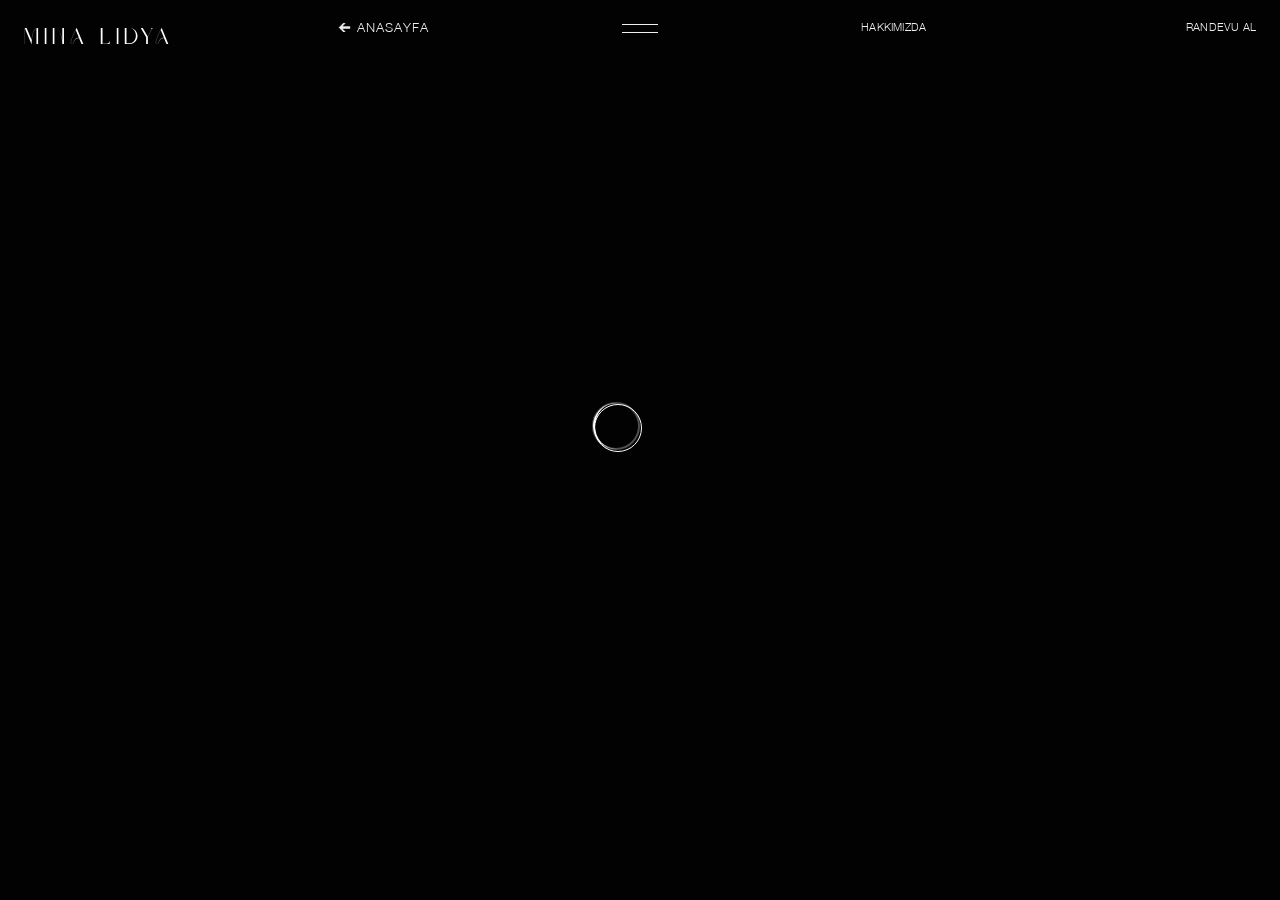
<file: index.html>
﻿<!-- 

    Copyright © 2026 | All Rights Reserved

-->
<!DOCTYPE html>
<html lang="tr">

<head>
    <meta charset="utf-8">
    <meta name="viewport" content="width=device-width, initial-scale=1">
    <title>Mina Lidya Haute Couture | High Fashion Luxury</title>
    <meta property="og:description"
        content="Gelinlerimiz sahnelerin yıldızı! Mina Lidya ile büyüleyici bir moda yolculuğuna çıkın.">
    <meta property="og:image" content="https://sahne.pages.dev/sahne.webp">
    <meta property="og:image:type" content="image/webp">
    <meta property="og:image:width" content="1200">
    <meta property="og:image:height" content="630">
    <meta property="og:url" content="https://sahne.pages.dev/">
    <meta property="og:type" content="website">
    <meta name="google" content="notranslate">
    <meta name="theme-color" content="#020202">
    <link rel="preconnect" href="https://fonts.googleapis.com">
    <link rel="preconnect" href="https://fonts.gstatic.com" crossorigin="anonymous">
    <link href="https://fonts.googleapis.com/css2?family=Italiana&family=EB+Garamond:wght@400;500;600&display=swap"
        rel="stylesheet">
    <link rel="stylesheet" type="text/css" href="scripts/css/bundle-ca927e5c.css">
    <link rel="stylesheet" type="text/css" href="scripts/css/luxury-rebrand.css">
    <link rel="icon" type="image/svg+xml" href="favicon.svg">
    <link rel="shortcut icon" href="favicon.svg">
    <script type="importmap">
        {
            "imports": {
                "three": "./node%20modules/three.module.js",
                "three/addons/loaders/GLTFLoader.js": "./node%20modules/GLTFLoader.js",
                "three/addons/loaders/DRACOLoader.js": "./node%20modules/DRACOLoader.js",
                "three/addons/loaders/LUTCubeLoader.js": "./node%20modules/LUTCubeLoader.js",
                "three/examples/jsm/loaders/RGBELoader": "./node%20modules/RGBELoader.js",
                "three/examples/jsm/loaders/RGBELoader.js": "./node%20modules/RGBELoader.js",
                "three/addons/libs/tween.module.js": "./node%20modules/tween.module.js",
                "three/addons/postprocessing/ShaderPass.js": "./node%20modules/postprocessing/ShaderPass.js",
                "three/addons/postprocessing/LUTPass.js": "./node%20modules/postprocessing/LUTPass.js",
                "three/addons/postprocessing/OutputPass.js": "./node%20modules/postprocessing/OutputPass.js",
                "three/examples/jsm/postprocessing/EffectComposer.js": "./node%20modules/postprocessing/EffectComposer.js",
                "three/examples/jsm/postprocessing/RenderPass.js": "./node%20modules/postprocessing/RenderPass.js",
                "lenis": "./node%20modules/lenis.mjs",
                "lenis/dist/lenis.css": "data:text/css,",
                "/utils/BufferGeometryUtils.js": "./node%20modules/utils/BufferGeometryUtils.js"
            }
        }
    </script>
</head>

<body data-current="lab" class="lab " data-production="false" data-current-slide="1">
    <div id="intro-container"></div>
    <header>
        <div class="wrapper">
            <div class="container v-align-bottom flex flex-column">
                <div class="row h-auto">
                    <div class="col-4 col-md-2">
                        <div id="logo" data-internal-link data-link-target="home"></div>
                    </div>
                    <div class="col-4 col-md-2 offset-md-1 text-left show-lg">
                        <div class="lab-links">
                            <div data-internal-link data-link-target="lab">Collection 26</div>
                            <div data-internal-link data-link-target="home">&#x1F868; Anasayfa</div>
                        </div>
                    </div>
                    <div class="col-4 col-md-2 offset-md-3 offset-lg-0 text-center">
                        <div id="menu-button"><span></span></div>
                    </div>
                    <div class="col-12 col-lg-1 offset-1 text-lg-left text-xl-right show-lg">
                        <div data-external-link data-link-target="https://minalidya.com/HAKKIMIZDA">HAKKIMIZDA</div>
                    </div>
                    <div class="col-12 col-md-2 offset-md-3 offset-lg-1 text-right show-md">
                        <div data-external-link data-link-target="https://minalidya.com/randevu-al">Randevu Al</div>
                    </div>
                </div>
            </div>
        </div>
    </header>
    <div id="navigation">
        <div id="navigation-content">
            <div class="wrapper flex abs">
                <div class="container">
                    <div class="row half-height">
                        <div class="col-6 navigation-content-1 show-xl"> </div>
                        <div class="col-6 caption hide-xl">
                            <div class="show-lg">
                                <div class="navigation-content-4 text-left">
                                    <div>
                                        <p> Randevu / Genel: <a href="mailto:store@minalidya.com"
                                                class="email-link">store@minalidya.com</a><br> Global Website: <a
                                                href="https://minalidya.wedding"
                                                target="_blank">minalidya.wedding</a><br> </p>
                                        <p class="pb-0 mb-1"> <a target="_blank"
                                                href="https://instagram.com/minalidyagelinlik">Instagram</a> | <a
                                                target="_blank" href="https://wa.me/905421131641">WhatsApp</a> <br><br>
                                        </p>
                                        <div class="date mt-0"></div>
                                    </div>
                                </div>
                            </div>
                        </div>
                    </div>
                    <div class="row half-height">
                        <div class="col-4 caption flex">
                            <div class="v-align-top navigation-content-2 show-xl">
                                <p> Randevu / Genel: <a href="mailto:store@minalidya.com"
                                        class="email-link">store@minalidya.com</a><br> Global Website: <a
                                        href="https://minalidya.wedding" target="_blank">minalidya.wedding</a><br>
                                </p>
                                <p class="pb-0 mb-1"> <a target="_blank"
                                        href="https://instagram.com/minalidyagelinlik">Instagram</a> | <a
                                        target="_blank" href="https://wa.me/905421131641">WhatsApp</a>
                                    <br><br>
                                </p>
                                <div class="date mt-0"></div>
                            </div>
                            <div class="v-align-bottom navigation-content-3 show-lg-flex">
                                <p> Sevgiyle yapiyoruz,<br> askla giyiniz...<br> </p>
                            </div>
                        </div>
                    </div>
                </div>
            </div>
            <div class="wrapper show-lg-flex">
                <div class="container">
                    <div class="row">
                        <div class="col-12 v-align-bottom text-right">
                            <ul id="menu">
                                <li>
                                    <div data-label="en guzel gelinlik modellerini inceleyin" data-external-link
                                        data-link-target="https://minalidya.com"> Web </div>
                                </li>
                                <li class="mr-4">
                                    <div data-label="alisverisinize kolaylikla karar verin" data-external-link
                                        data-link-target="https://minalidya.com/shop"> SHOP </div>
                                </li>
                                <li class="mr-6 pr-2">
                                    <div data-label="Mina Lidya Katalog ve dergileri" data-external-link
                                        data-link-target="https://minalidya.com/gelinlik-katalogu"> LOOKBOOK </div>
                                </li>
                                <li class="mr-2">
                                    <div data-label="bizi yakindan taniyin, magazamiza da bekleriz" data-external-link
                                        data-link-target="https://minalidya.com/hakkimizda"> HAKKIMIZDA </div>
                                </li>
                            </ul>
                        </div>
                    </div>
                </div>
            </div>
            <div class="hide-lg">
                <div class="wrapper mobile-navigation-wrapper">
                    <div class="container">
                        <div class="row">
                            <div class="col-12 text-center flex v-align-middle h-100">
                                <div id="mobile-menu">
                                    <h2>
                                        <div data-external-link data-link-target="https://minalidya.com">Web</div>
                                        <div data-external-link data-link-target="https://minalidya.com/shop">SHOP</div>
                                        <div data-external-link
                                            data-link-target="https://minalidya.com/gelinlik-katalogu">LOOKBOOK</div>
                                        <div data-external-link data-link-target="https://minalidya.com/HAKKIMIZDA">
                                            HAKKIMIZDA</div>
                                    </h2>
                                    <p>
                                    <div class="button" data-external-link
                                        data-link-target="https://minalidya.com/randevu-al" data-label="Randevu Al">
                                    </div>
                                    </p>
                                    <div class="caption mt-1">
                                        <p> Randevu / Genel:<br><a href="mailto:store@minalidya.com"
                                                class="email-link">store@minalidya.com</a><br> </p>
                                    </div>
                                    <div id="socials">
                                        <div class="instagram" data-external-link
                                            data-link-target="https://instagram.com/minalidyagelinlik"></div>
                                        <div class="linkedin" data-external-link
                                            data-link-target="https://wa.me/905421131641"></div>
                                        <div class="dribbble" style="display:none"></div>
                                        <div class="behance" style="display:none"></div>
                                        <div class="awwwards" style="display:none"></div>
                                    </div>
                                </div>
                            </div>
                        </div>
                    </div>
                </div>
            </div>
            <div id="navigation-background"></div>
        </div>
        <div id="content">
            <div id="page"> </div>
        </div>
        <div id="home-scene-container"></div>
        <div id="scene-content">
            <div data-scene-slide="1">
                <div class="wrapper h-100">
                    <div class="container">
                        <div class="row">
                            <div class="col-12 text-center h-100 v-align-middle transition-in transition-delay-1">
                                <div class="caption hero-caption pb-1 pt-2 mw-md mx-auto">
                                    <p>Yeni Nesil Dijital Kreatif Çözümler<span class="show-md-inline">&nbsp;Öncüler
                                            İçin</span>.</p>
                                </div>
                                <div>
                                    <div class="button" id="scene-trigger" data-hover-state-trigger
                                        data-label="Ne Yapıyoruz"></div>
                                </div>
                            </div>
                        </div>
                    </div>
                </div>
                <div class="wrapper abs z-1">
                    <div class="container">
                        <div class="row">
                            <div class="col-12 h-100 text-center flex flex-column">
                                <div class="header-compensation transition-in-top transition-delay-1 show-lg"> </div>
                                <div class="v-align-bottom pb-1 transition-in-bottom transition-delay-1">
                                    <div class="date"></div>
                                    <p>[ <span class="show-lg-inline">keşfetmek için kaydır</span><span
                                            class="hide-lg">kaydır / sürükle</span> ]</p>
                                </div>
                            </div>
                        </div>
                    </div>
                </div>
            </div>
            <div data-scene-slide="2">
                <div class="wrapper abs h-100">
                    <div class="container h-100 v-align-bottom v-align-md-top flex header-compensation">
                        <div class="row h-auto">
                            <div class="col-12 col-md-6 col-lg-3 col-xl-3 mb-1 order-3 order-md-1 transition-in-top">
                                <div class="mw">
                                    <p>En yeni geliştirme teknikleri ve çarpıcı görsel tasarımlar kullanan, size özel
                                        deneyimsel web sitesi çözümleri sunuyoruz.</p>
                                </div>
                            </div>
                            <div class="col-10 col-lg-3 col-xl-2 caption show-lg order-2 transition-in-top">
                                <p> Deneyimsel 3D & WebGL<br> Kreatif Front-end<br> e-Ticaret & Perakende<br> İçerik
                                    Yönetimi<br> </p>
                            </div>
                            <div class="col-10 col-xl-2 caption show-xl order-3 transition-in-top"> </div>
                            <div
                                class="col-12 col-md-6 col-lg-2 offset-lg-2 offset-xl-0 text-md-right text-lg-left text-xl-right order-4 order-md-4 order-lg-3 order-xl-4 pb-1 pb-md-0 transition-in-top">
                                <div class="button" data-hover-state-trigger data-internal-link
                                    data-link-target="webdesign" data-label="Web Tasarım Hizmetleri"></div>
                            </div>
                        </div>
                    </div>
                </div>
                <div class="wrapper">
                    <div class="container">
                        <div class="row">
                            <div class="col-12 h-100 header-compensation">
                                <div class="numeral tr sm show-lg transition-in-left transition-delay-1">( V. )</div>
                                <div class="v-align-top v-align-md-bottom text-left text-md-right transition-in-left">
                                    <h2>DENEYİMSEL<br>TASARIM</h2>
                                </div>
                            </div>
                        </div>
                    </div>
                </div>
            </div>
            <div data-scene-slide="3">
                <div class="wrapper abs h-100">
                    <div class="container h-100 v-align-bottom v-align-md-top flex header-compensation">
                        <div class="row h-auto">
                            <div class="col-12 col-md-6 col-lg-3 col-xl-3 mb-1 order-3 order-md-1 transition-in-top">
                                <div class="mw">
                                    <p>Hedef kitlenizle anlamlı ve proaktif ilişkiler kuran, stratejik ve kültür odaklı
                                        marka ve kimlik çözümleri.</p>
                                </div>
                            </div>
                            <div class="col-10 col-lg-3 col-xl-2 caption show-lg order-2 transition-in-top">
                                <p> Marka Varlık Tasarımı<br> Tanıtım Materyalleri<br> Kreatif Direktörlük<br> Strateji
                                    & Konumlama<br> Hedef Kitle Analizi<br> Kimlik Hizmetleri<br> Ses Tonu Belirleme<br>
                                </p>
                            </div>
                            <div class="col-10 col-xl-2 caption show-xl order-3 transition-in-top"> </div>
                            <div
                                class="col-12 col-md-6 col-lg-2 offset-lg-2 offset-xl-0 text-md-right text-lg-left text-xl-right order-4 order-md-4 order-lg-3 order-xl-4 pb-1 pb-md-0 transition-in-top">
                                <div class="button" data-internal-link data-link-target="branding"
                                    data-label="Marka Hizmetleri"></div>
                            </div>
                        </div>
                    </div>
                </div>
                <div class="wrapper">
                    <div class="container">
                        <div class="row">
                            <div class="col-12 h-100 header-compensation">
                                <div class="numeral tr sm show-lg transition-in-left transition-delay-1">( X. )</div>
                                <div
                                    class="v-align-top v-align-md-bottom text-left text-md-right transition-in-left transition-delay-2">
                                    <h2>ETKİLEYİCİ<br>KİMLİK</h2>
                                </div>
                            </div>
                        </div>
                    </div>
                </div>
            </div>
            <div data-scene-slide="4">
                <div class="wrapper abs h-100">
                    <div
                        class="container h-100 v-align-bottom v-align-md-top v-align-lg-middle flex header-compensation">
                        <div class="row h-auto">
                            <div class="col-12 col-md-6 col-lg-3 mb-1 order-3 order-md-1 transition-in-top">
                                <div class="mw pr-1">
                                    <p>En son projelerimizi, 3D deneylerimizi ve kreatif vizyonumuzu keşfedin.</p>
                                </div>
                            </div>
                            <div
                                class="col-10 col-lg-2 offset-lg-1 col-xl-2 offset-xl-1 text-lg-right caption show-lg order-2 transition-in-top">
                                <div class="date"></div>
                            </div>
                            <div
                                class="col-12 col-md-6 col-lg-2 offset-lg-2 offset-xl-1 text-md-right text-lg-left text-xl-right order-4 order-md-4 order-lg-3 order-xl-4 pb-1 pb-md-0 transition-in-top">
                                <div class="button" data-internal-link data-link-target="projects"
                                    data-label="Son Çalışmalarımız"></div>
                            </div>
                        </div>
                    </div>
                </div>
                <div class="wrapper">
                    <div class="container">
                        <div class="row">
                            <div class="col-12 h-100 header-compensation">
                                <div class="numeral tr sm show-lg transition-in-left transition-delay-1">( XV. )</div>
                                <div
                                    class="v-align-top v-align-md-bottom text-left text-md-right transition-in-left transition-delay-1">
                                    <h2>VİZYONER<br>İşler</h2>
                                </div>
                            </div>
                        </div>
                    </div>
                </div>
            </div>
            <div data-scene-slide="5">
                <div class="wrapper abs h-100">
                    <div
                        class="container h-100 v-align-bottom v-align-md-top v-align-lg-middle flex header-compensation">
                        <div class="row h-auto">
                            <div class="col-12 col-md-6 col-lg-3 mb-1 show-md order-1 transition-in-top">
                                <div class="mw pr-1">
                                    <p>Yeni bir proje başlatmak için bizimle iletişime geçin veya sosyal medyadan
                                        merhaba deyin.</p>
                                </div>
                                <div class="date sm mt-1 show-md"></div>
                            </div>
                            <div
                                class="col-12 col-md-6 col-lg-3 col-xl-2 text-md-right text-xl-left pb-1 pb-md-0 order-4 order-md-2 transition-in-top">
                                <div class="button" data-internal-link data-link-target="onboarding"
                                    data-label="Yeni İş"></div>
                            </div>
                            <div
                                class="col-12 col-lg-3 offset-lg-1 pb-2 pb-lg-0 caption order-2 order-md-3 transition-in-top">
                                <p> Yeni İş/Satış:<br> <a href="mailto:sales@konser.com"
                                        data-hover-state-trigger>sales@konser.com</a><br><br> Genel Sorular:<br> <a
                                        href="mailto:studio@konser.com"
                                        data-hover-state-trigger>studio@konser.com</a><br> </p>
                            </div>
                            <div class="col-12 col-lg-2 pb-2 pb-lg-0 caption order-3 order-md-4 transition-in-top">
                                <p> <a href="#" data-hover-state-trigger>LinkedIn</a><br> <a href="#"
                                        data-hover-state-trigger>Instagram</a><br> <a href="#"
                                        data-hover-state-trigger>Dribbble</a><br> <a href="#"
                                        data-hover-state-trigger>Behance</a><br> <a href="#"
                                        data-hover-state-trigger>Awwwards</a> <br> </p>
                            </div>
                        </div>
                    </div>
                </div>
                <div class="wrapper">
                    <div class="container">
                        <div class="row">
                            <div class="col-12 h-100 header-compensation">
                                <div class="numeral tr sm show-lg transition-in-left">( XX. )</div>
                                <div
                                    class="v-align-top v-align-md-bottom text-left text-md-right transition-in-left transition-delay-1">
                                    <h2>ÖNCÜ<br>Çözümler</h2>
                                </div>
                            </div>
                        </div>
                    </div>
                </div>
            </div>
        </div>
        <div id="lab-scene-container"></div>
        <div id="lab-scene-content">
            <div class="wrapper abs z-2 h-100">
                <div class="container">
                    <div class="row">
                        <div class="col-12 col-lg-6 text-center text-lg-left pt-5 pt-lg-0 v-align-lg-middle h-100">
                            <div data-lab-slide="1" class="incoming-down active left fill w-100 hide-lg">
                                <div>
                                    <p>[ MİNA LİDYA ]<br>Haute Couture Deneyimi</p>
                                    <div class='button' data-internal-link data-link-target='onboarding'
                                        data-label='Keşfedin'></div>
                                </div>
                            </div>
                            <div data-lab-slide="1" class="incoming-down active show-lg">
                                <div class="mw pr-4">
                                    <p>[ MİNA LİDYA ]<br>Haute Couture Deneyimi</p>
                                    <div class='button' data-internal-link data-link-target='onboarding'
                                        data-label='Keşfedin'></div>
                                </div>
                            </div>
                            <div data-lab-slide="2" class=" left fill w-100 hide-lg">
                                <div>
                                    <p>[ KAFTAN ]<br>Modern ve Geleneksel Şıklık</p>
                                    <div class='button' data-external-link
                                        data-link-target='https://minalidya.com/uk/gelinlik/kaftan'
                                        data-label='Koleksiyonu Gör'></div>
                                </div>
                            </div>
                            <div data-lab-slide="2" class=" show-lg">
                                <div class="mw pr-4">
                                    <p>[ KAFTAN ]<br>Modern ve Geleneksel Şıklık</p>
                                    <div class='button' data-external-link
                                        data-link-target='https://minalidya.com/uk/gelinlik/kaftan'
                                        data-label='Koleksiyonu Gör'></div>
                                </div>
                            </div>
                            <div data-lab-slide="3" class=" left fill w-100 hide-lg">
                                <div>
                                    <p>[ ŞALVAR ]<br>Özel Tasarım Şalvar Takımları</p>
                                    <div class='button' data-external-link
                                        data-link-target='https://minalidya.com/uk/gelinlik/salvar'
                                        data-label='Koleksiyonu Gör'></div>
                                </div>
                            </div>
                            <div data-lab-slide="3" class=" show-lg">
                                <div class="mw pr-4">
                                    <p>[ ŞALVAR ]<br>Özel Tasarım Şalvar Takımları</p>
                                    <div class='button' data-external-link
                                        data-link-target='https://minalidya.com/uk/gelinlik/salvar'
                                        data-label='Koleksiyonu Gör'></div>
                                </div>
                            </div>
                            <div data-lab-slide="4" class=" left fill w-100 hide-lg">
                                <div>
                                    <p>[ TESETTÜR GELİNLİK ]<br>Modern ve Zarif Gelinlik Modelleri</p>
                                    <div class='button' data-external-link
                                        data-link-target='https://minalidya.com/uk/gelinlik/tesettur-gelinlik'
                                        data-label='Koleksiyonu Gör'></div>
                                </div>
                            </div>
                            <div data-lab-slide="4" class=" show-lg">
                                <div class="mw pr-4">
                                    <p>[ TESETTÜR GELİNLİK ]<br>Modern ve Zarif Gelinlik Modelleri</p>
                                    <div class='button' data-external-link
                                        data-link-target='https://minalidya.com/uk/gelinlik/tesettur-gelinlik'
                                        data-label='Koleksiyonu Gör'></div>
                                </div>
                            </div>
                            <div data-lab-slide="5" class=" left fill w-100 hide-lg">
                                <div>
                                    <p>[ NİŞAN ELBİSESİ ]<br>Özel Tasarım Nişan Kıyafetleri</p>
                                    <div class='button' data-external-link
                                        data-link-target='https://minalidya.com/uk/gelinlik/nisan-elbisesi'
                                        data-label='Koleksiyonu Gör'></div>
                                </div>
                            </div>
                            <div data-lab-slide="5" class=" show-lg">
                                <div class="mw pr-4">
                                    <p>[ NİŞAN ELBİSESİ ]<br>Özel Tasarım Nişan Kıyafetleri</p>
                                    <div class='button' data-external-link
                                        data-link-target='https://minalidya.com/uk/gelinlik/nisan-elbisesi'
                                        data-label='Koleksiyonu Gör'></div>
                                </div>
                            </div>
                            <div data-lab-slide="6" class=" left fill w-100 hide-lg">
                                <div>
                                    <p>[ KINA ELBİSESİ ]<br>Unutulmaz Geceler İçin Tasarımlar</p>
                                    <div class='button' data-external-link
                                        data-link-target='https://minalidya.com/uk/gelinlik/kina-elbisesi'
                                        data-label='Koleksiyonu Gör'></div>
                                </div>
                            </div>
                            <div data-lab-slide="6" class=" show-lg">
                                <div class="mw pr-4">
                                    <p>[ KINA ELBİSESİ ]<br>Unutulmaz Geceler İçin Tasarımlar</p>
                                    <div class='button' data-external-link
                                        data-link-target='https://minalidya.com/uk/gelinlik/kina-elbisesi'
                                        data-label='Koleksiyonu Gör'></div>
                                </div>
                            </div>
                        </div>
                        <div class="col-6 v-align-middle h-100 text-right">
                            <div class="show-lg">
                                <div data-lab-slide="1" class="incoming-down active right">
                                    <div class="mw ml-auto">
                                        <p>[ LUXURY, FASHION ]</p>
                                    </div>
                                </div>
                                <div data-lab-slide="2" class=" right">
                                    <div class="mw ml-auto">
                                        <p>[ HAUTE COUTURE ]</p>
                                    </div>
                                </div>
                                <div data-lab-slide="3" class=" right">
                                    <div class="mw ml-auto">
                                        <p>[ ÖZEL TASARIM ]</p>
                                    </div>
                                </div>
                                <div data-lab-slide="4" class=" right">
                                    <div class="mw ml-auto">
                                        <p>[ MODERN GELİNLİK ]</p>
                                    </div>
                                </div>
                                <div data-lab-slide="5" class=" right">
                                    <div class="mw ml-auto">
                                        <p>[ NİŞAN & KINA ]</p>
                                    </div>
                                </div>
                                <div data-lab-slide="6" class=" right">
                                    <div class="mw ml-auto">
                                        <p>[ ONLINE COUTURE ]</p>
                                    </div>
                                </div>
                            </div>
                        </div>
                    </div>
                </div>
            </div>
            <div class="wrapper z-1">
                <div class="container">
                    <div class="row">
                        <div class="col-12 h-100 text-center flex flex-column">
                            <div class="header-compensation">
                                <p>Collection 26</p>
                            </div>
                            <div class="v-align-bottom pb-1">
                                <div class="date"></div>
                                <p>Mina Lidya Haute Couture Koleksiyonu<br><br><span class="hide-lg">[ kaydır / sürükle
                                        ]</span><span class="show-lg">[ keşfetmek için kaydır ] <br>"H" Tuşu ile HD
                                        Değiştir [ <span id="hd-ind">Kapalı</span> ]</span></p>
                            </div>
                        </div>
                    </div>
                </div>
            </div>
        </div>
        <div id="video-textures"> <video crossOrigin="anonymous" autoplay playsinline muted preload="auto"
                style="display: none;" data-orientation="landscape">
                <source data-src="./videos/1.mp4" type="video/mp4">
            </video> <video crossOrigin="anonymous" autoplay playsinline muted preload="auto" style="display: none;"
                data-orientation="landscape">
                <source data-src="./videos/2.mp4" type="video/mp4">
            </video> <video crossOrigin="anonymous" autoplay playsinline muted preload="auto" style="display: none;"
                data-orientation="landscape">
                <source data-src="./videos/3.mp4" type="video/mp4">
            </video> <video crossOrigin="anonymous" autoplay playsinline muted preload="auto" style="display: none;"
                data-orientation="landscape">
                <source data-src="./videos/4.mp4" type="video/mp4">
            </video> <video crossOrigin="anonymous" autoplay playsinline muted preload="auto" style="display: none;"
                data-orientation="landscape" default-cs>
                <source data-src="./videos/5.mp4" type="video/mp4">
            </video> <video crossOrigin="anonymous" autoplay playsinline muted preload="auto" style="display: none;"
                data-orientation="landscape">
                <source data-src="./videos/6.mp4" type="video/mp4">
            </video> </div>
        <footer>
            <div class="wrapper">
                <div class="container">
                    <div class="row">
                        <div class="col-4 col-md-2">[&copy;] 2026</div>
                        <div class="col-4 col-md-2 offset-md-1 text-center text-md-left">
                            <div class="hide-on-lab" data-external-link data-link-target="https://minalidya.com">
                                &#x1F868; Anasayfa</div>
                        </div>
                        <div class="col-4 col-md-2 offset-md-2 text-right show-md">
                            <div data-external-link data-link-target="https://minalidya.com">Klasik Sayfa</div>
                        </div>
                        <div class="col-4 col-md-2 offset-md-1 text-right">
                            <div data-external-link data-link-target="https://wa.me/905421131641">Iletisim</div>
                        </div>
                    </div>
                </div>
            </div>
        </footer>
        <script> window.addEventListener('keypress', function (e) { const gridOverlay = document.getElementById('grid-overlay'); e.key === 'g' ? gridOverlay.classList.contains('show') ? gridOverlay.classList.remove('show') : gridOverlay.classList.add('show') : ''; }); </script>
        <style>
            #grid-overlay {
                display: none;
                position: fixed;
                top: 0;
                left: 0;
                height: 100vh;
                min-height: 100%;
                width: 100vw;
                z-index: 99999999;
                pointer-events: none
            }

            #grid-overlay .container {
                height: 100%;
                min-height: 100%;
                background: rgba(0, 255, 255, 0.1)
            }

            #grid-overlay.show {
                display: block
            }
        </style>
        <div id="grid-overlay" class="wrapper">
            <div class="container">
                <div class="row">
                    <div class="col-1">
                        <div style="height: 100%;background: cyan;opacity: 0.2;"></div>
                    </div>
                    <div class="col-1">
                        <div style="height: 100%;background: cyan;opacity: 0.2;"></div>
                    </div>
                    <div class="col-1">
                        <div style="height: 100%;background: cyan;opacity: 0.2;"></div>
                    </div>
                    <div class="col-1">
                        <div style="height: 100%;background: cyan;opacity: 0.2;"></div>
                    </div>
                    <div class="col-1">
                        <div style="height: 100%;background: cyan;opacity: 0.2;"></div>
                    </div>
                    <div class="col-1">
                        <div style="height: 100%;background: cyan;opacity: 0.2;"></div>
                    </div>
                    <div class="col-1">
                        <div style="height: 100%;background: cyan;opacity: 0.2;"></div>
                    </div>
                    <div class="col-1">
                        <div style="height: 100%;background: cyan;opacity: 0.2;"></div>
                    </div>
                    <div class="col-1">
                        <div style="height: 100%;background: cyan;opacity: 0.2;"></div>
                    </div>
                    <div class="col-1">
                        <div style="height: 100%;background: cyan;opacity: 0.2;"></div>
                    </div>
                    <div class="col-1">
                        <div style="height: 100%;background: cyan;opacity: 0.2;"></div>
                    </div>
                    <div class="col-1">
                        <div style="height: 100%;background: cyan;opacity: 0.2;"></div>
                    </div>
                </div>
            </div>
        </div>
        <div id="cursor"></div>
        <script type="module" src="src/main.js"></script>
</body>

</html>
</file>
<file: scripts/css/bundle-ca927e5c.css>
body{margin:0}*,:after,:before{box-sizing:border-box}:root{--breakpoint-sm: 320px;--breakpoint-md: 641px;--breakpoint-lg: 1280px;--breakpoint-xl: 1600px}:root{--gutter-width: 12px;--container-padding: 12px;--container-width: 100vw;--column-width: calc( ( ( 100vw - ( 100vw - var(--container-width) + (2 * var(--container-padding) ) ) ) * .083333333333 ) - var(--gutter-width) )}@media screen and (min-width: 320px){:root{--gutter-width: 24px;--container-padding: 24px;--container-width: 100vw;--column-width: calc( ( ( 100vw - ( 100vw - var(--container-width) + (2 * var(--container-padding) ) ) ) * .083333333333 ) - var(--gutter-width) )}}@media screen and (min-width: 641px){:root{--gutter-width: 24px;--container-padding: 24px;--container-width: 100vw;--column-width: calc( ( ( 100vw - ( 100vw - var(--container-width) + (2 * var(--container-padding) ) ) ) * .083333333333 ) - var(--gutter-width) )}}@media screen and (min-width: 1280px){:root{--gutter-width: 24px;--container-padding: 24px;--container-width: 100vw;--column-width: calc( ( ( 100vw - ( 100vw - var(--container-width) + (2 * var(--container-padding) ) ) ) * .083333333333 ) - var(--gutter-width) )}}@media screen and (min-width: 1600px){:root{--gutter-width: 24px;--container-padding: 24px;--container-width: 100vw;--column-width: calc( ( ( 100vw - ( 100vw - var(--container-width) + (2 * var(--container-padding) ) ) ) * .083333333333 ) - var(--gutter-width) )}}:root{--spacer: var(--gutter-width)}body{overflow-x:hidden}body .wrapper{display:block;position:relative;width:100vw;overflow:hidden}body .wrapper .container{display:block;position:relative;margin-left:auto;margin-right:auto;width:100vw;max-width:var(--container-width)}body .wrapper .container>.container{height:100%}body .wrapper .container .row{display:flex;position:relative;flex-flow:row wrap;justify-content:flex-start;align-items:stretch;align-content:initial;padding:0 var(--container-padding);margin-left:calc(0px - var(--gutter-width) / 2);margin-right:calc(0px - var(--gutter-width) / 2);height:100%}body .wrapper .container .row .row{padding-left:0;padding-right:0;margin-left:calc(0px - var(--gutter-width) / 2);margin-right:calc(0px - var(--gutter-width) / 2);align-content:flex-start}body .wrapper .container .row .col-1,body .wrapper .container .row .col-2,body .wrapper .container .row .col-3,body .wrapper .container .row .col-4,body .wrapper .container .row .col-6,body .wrapper .container .row .col-9,body .wrapper .container .row .col-10,body .wrapper .container .row .col-12{position:relative;flex:0 0 auto;padding-left:calc(var(--gutter-width) / 2);padding-right:calc(var(--gutter-width) / 2)}body .wrapper .container .row .col-1:after,body .wrapper .container .row .col-1>div:after,body .wrapper .container .row .col-2:after,body .wrapper .container .row .col-2>div:after,body .wrapper .container .row .col-3:after,body .wrapper .container .row .col-3>div:after,body .wrapper .container .row .col-4:after,body .wrapper .container .row .col-4>div:after,body .wrapper .container .row .col-6:after,body .wrapper .container .row .col-6>div:after,body .wrapper .container .row .col-9:after,body .wrapper .container .row .col-9>div:after,body .wrapper .container .row .col-10:after,body .wrapper .container .row .col-10>div:after,body .wrapper .container .row .col-12:after,body .wrapper .container .row .col-12>div:after{content:"";display:block;clear:both}body .wrapper .container .row .col-1{width:8.3333333333%}body .wrapper .container .row .col-2{width:16.6666666667%}body .wrapper .container .row .col-3{width:25%}body .wrapper .container .row .col-4{width:33.3333333333%}body .wrapper .container .row .col-6{width:50%}body .wrapper .container .row .col-9{width:75%}body .wrapper .container .row .col-10{width:83.3333333333%}body .wrapper .container .row .col-12{width:100%}body .wrapper .container .row .offset-1{margin-left:8.3333333333%}body .wrapper .container .row .offset-3{margin-left:25%}body .wrapper .container .row .offset-4{margin-left:33.3333333333%}body .wrapper .container .row .offset-8{margin-left:66.6666666667%}@media screen and (min-width: 641px){body .wrapper .container .row .offset-md-0{margin-left:0}body .wrapper .container .row .col-md-2{width:16.6666666667%}body .wrapper .container .row .col-md-4{width:33.3333333333%}body .wrapper .container .row .col-md-5{width:41.6666666667%}body .wrapper .container .row .col-md-6{width:50%}body .wrapper .container .row .col-md-8{width:66.6666666667%}body .wrapper .container .row .col-md-10{width:83.3333333333%}body .wrapper .container .row .offset-md-1{margin-left:8.3333333333%}body .wrapper .container .row .offset-md-2{margin-left:16.6666666667%}body .wrapper .container .row .offset-md-3{margin-left:25%}}@media screen and (min-width: 1280px){body .wrapper .container .row .offset-lg-0{margin-left:0}body .wrapper .container .row .col-lg-1{width:8.3333333333%}body .wrapper .container .row .col-lg-2{width:16.6666666667%}body .wrapper .container .row .col-lg-3{width:25%}body .wrapper .container .row .col-lg-4{width:33.3333333333%}body .wrapper .container .row .col-lg-5{width:41.6666666667%}body .wrapper .container .row .col-lg-6{width:50%}body .wrapper .container .row .col-lg-12{width:100%}body .wrapper .container .row .offset-lg-1{margin-left:8.3333333333%}body .wrapper .container .row .offset-lg-2{margin-left:16.6666666667%}body .wrapper .container .row .offset-lg-3{margin-left:25%}body .wrapper .container .row .offset-lg-6{margin-left:50%}}@media screen and (min-width: 1600px){body .wrapper .container .row .offset-xl-0{margin-left:0}body .wrapper .container .row .col-xl-2{width:16.6666666667%}body .wrapper .container .row .col-xl-3{width:25%}body .wrapper .container .row .col-xl-8{width:66.6666666667%}body .wrapper .container .row .offset-xl-1{margin-left:8.3333333333%}body .wrapper .container .row .offset-xl-2{margin-left:16.6666666667%}body .wrapper .container .row .offset-xl-6{margin-left:50%}}.container,.row,div[class*=col-]{background-repeat:no-repeat;background-position:center center;background-size:cover}.m-0{margin:calc(var(--spacer) * 0)!important}.mt-0{margin-top:calc(var(--spacer) * 0)!important}.m-1{margin:calc(var(--spacer) * 1)!important}.mt-1{margin-top:calc(var(--spacer) * 1)!important}.mb-1{margin-bottom:calc(var(--spacer) * 1)!important}.m-2{margin:calc(var(--spacer) * 2)!important}.mb-2{margin-bottom:calc(var(--spacer) * 2)!important}.mr-2{margin-right:calc(var(--spacer) * 2)!important}.mt-3{margin-top:calc(var(--spacer) * 3)!important}.mr-4{margin-right:calc(var(--spacer) * 4)!important}.mt-5{margin-top:calc(var(--spacer) * 5)!important}.mb-6{margin-bottom:calc(var(--spacer) * 6)!important}.mr-6{margin-right:calc(var(--spacer) * 6)!important}@media screen and (min-width: 641px){.mt-md-2{margin-top:calc(var(--spacer) * 2)!important}}@media screen and (min-width: 1280px){.mb-lg-0{margin-bottom:calc(var(--spacer) * 0)!important}}.p-0{padding:calc(var(--spacer) * 0)!important}.pb-0{padding-bottom:calc(var(--spacer) * 0)!important}.px-0{padding-left:calc(var(--spacer) * 0)!important;padding-right:calc(var(--spacer) * 0)!important}.p-1{padding:calc(var(--spacer) * 1)!important}.pb-1{padding-bottom:calc(var(--spacer) * 1)!important}.py-1{padding-top:calc(var(--spacer) * 1)!important;padding-bottom:calc(var(--spacer) * 1)!important}.pr-1{padding-right:calc(var(--spacer) * 1)!important}.px-1{padding-left:calc(var(--spacer) * 1)!important;padding-right:calc(var(--spacer) * 1)!important}.pt-2{padding-top:calc(var(--spacer) * 2)!important}.pb-2{padding-bottom:calc(var(--spacer) * 2)!important}.py-2{padding-top:calc(var(--spacer) * 2)!important;padding-bottom:calc(var(--spacer) * 2)!important}.pr-2{padding-right:calc(var(--spacer) * 2)!important}.px-2{padding-left:calc(var(--spacer) * 2)!important;padding-right:calc(var(--spacer) * 2)!important}.p-3{padding:calc(var(--spacer) * 3)!important}.pb-4{padding-bottom:calc(var(--spacer) * 4)!important}.py-4{padding-top:calc(var(--spacer) * 4)!important;padding-bottom:calc(var(--spacer) * 4)!important}.pr-4{padding-right:calc(var(--spacer) * 4)!important}.pt-5{padding-top:calc(var(--spacer) * 5)!important}.pb-5{padding-bottom:calc(var(--spacer) * 5)!important}.pl-column-5{padding-left:calc(var(--column-width) * 5)!important}.pr-column-5{padding-right:calc(var(--column-width) * 5)!important}.pt-6{padding-top:calc(var(--spacer) * 6)!important}.pb-6{padding-bottom:calc(var(--spacer) * 6)!important}@media screen and (min-width: 641px){.pb-md-0{padding-bottom:calc(var(--spacer) * 0)!important}.px-md-2{padding-left:calc(var(--spacer) * 2)!important;padding-right:calc(var(--spacer) * 2)!important}.px-md-3{padding-left:calc(var(--spacer) * 3)!important;padding-right:calc(var(--spacer) * 3)!important}.px-md-4{padding-left:calc(var(--spacer) * 4)!important;padding-right:calc(var(--spacer) * 4)!important}}@media screen and (min-width: 1280px){.pt-lg-0{padding-top:calc(var(--spacer) * 0)!important}.pb-lg-0{padding-bottom:calc(var(--spacer) * 0)!important}.pt-lg-column-1{padding-top:calc(var(--column-width) * 1)!important}.pt-lg-4{padding-top:calc(var(--spacer) * 4)!important}.pl-lg-4{padding-left:calc(var(--spacer) * 4)!important}.px-lg-4{padding-left:calc(var(--spacer) * 4)!important;padding-right:calc(var(--spacer) * 4)!important}.pb-lg-5{padding-bottom:calc(var(--spacer) * 5)!important}.pt-lg-6{padding-top:calc(var(--spacer) * 6)!important}}@media screen and (min-width: 1600px){.pl-xl-2{padding-left:calc(var(--spacer) * 2)!important}}.text-left{text-align:left}.text-right{text-align:right}.text-center{text-align:center}@media screen and (min-width: 641px){.text-md-left{text-align:left}.text-md-right{text-align:right}}@media screen and (min-width: 1280px){.text-lg-left{text-align:left}.text-lg-right{text-align:right}}@media screen and (min-width: 1600px){.text-xl-left{text-align:left}.text-xl-right{text-align:right}}.h-auto{height:auto!important}.h-10{height:10vh!important;height:10dvh!important}.h-50{height:50vh!important;height:50dvh!important}.h-80{height:80vh!important;height:80dvh!important}.h-100{height:100vh!important;height:100dvh!important}@media screen and (min-width: 320px){.h-sm-75{height:75vh!important;height:75dvh!important}}@media screen and (min-width: 1280px){.h-lg-80{height:80vh!important;height:80dvh!important}.h-lg-100{height:100vh!important;height:100dvh!important}}.z-0{z-index:0}.z-1{z-index:1}.z-2{z-index:2}.z-6{z-index:6}.v-align-top,.v-align-middle,.v-align-bottom,.v-align-md-top,.v-align-md-bottom,.v-align-lg-middle,.v-align-lg-bottom,.v-align-xl-middle{display:flex;flex-direction:column;height:100%}.v-align-top{justify-content:flex-start}.v-align-middle{justify-content:center}.v-align-bottom{justify-content:flex-end}@media screen and (min-width: 641px){.v-align-md-top{justify-content:flex-start}.v-align-md-bottom{justify-content:flex-end}}@media screen and (min-width: 1280px){.v-align-lg-middle{justify-content:center}.v-align-lg-bottom{justify-content:flex-end}}@media screen and (min-width: 1600px){.v-align-xl-middle{justify-content:center}}.show-md,.show-lg,.show-xl,.show-md-inline,.show-lg-inline,.show-lg-flex{display:none!important}@media screen and (min-width: 641px){.show-md{display:block!important}}@media screen and (min-width: 1280px){.show-lg{display:block!important}}@media screen and (min-width: 1600px){.show-xl{display:block!important}}@media screen and (min-width: 1280px){.show-lg-flex{display:flex!important}}@media screen and (min-width: 641px){.show-md-inline{display:inline-block!important}}@media screen and (min-width: 1280px){.show-lg-inline{display:inline-block!important}}@media screen and (min-width: 641px){.hide-md{display:none!important}}@media screen and (min-width: 1280px){.hide-lg{display:none!important}}@media screen and (min-width: 1600px){.hide-xl{display:none!important}}.order-1{order:1}.order-2{order:2}.order-3{order:3}.order-4{order:4}@media screen and (min-width: 641px){.order-md-1{order:1}.order-md-2{order:2}.order-md-3{order:3}.order-md-4{order:4}}@media screen and (min-width: 1280px){.order-lg-1{order:1}.order-lg-2{order:2}.order-lg-3{order:3}}@media screen and (min-width: 1600px){.order-xl-4{order:4}}.stretch-right-1{width:calc(100% + var(--column-width) * 1 + var(--gutter-width) * (1) + var(--gutter-width) * 1 / 10)}.stretch-right-4{width:calc(100% + var(--column-width) * 4 + var(--gutter-width) * (4) + var(--gutter-width) * 4 / 10)}.stretch-left-4{width:calc(100% + var(--column-width) * 4 + var(--gutter-width) * (4) + var(--gutter-width) * 4 / 10);float:right}.stretch-right-5{width:calc(100% + var(--column-width) * 5 + var(--gutter-width) * (5) + var(--gutter-width) * 5 / 10)}.stretch-left-5{width:calc(100% + var(--column-width) * 5 + var(--gutter-width) * (5) + var(--gutter-width) * 5 / 10);float:right}@media screen and (min-width: 641px){.stretch-left-md-2{width:calc(100% + var(--column-width) * 2 + var(--gutter-width) * (2) + var(--gutter-width) * 2 / 10);float:right}}.shift-up-2{position:relative;top:calc(0px - var(--spacer) * 2);margin-bottom:calc(0px - var(--spacer) * 2)}.shift-down-2{position:relative;top:calc(var(--spacer) * 2)}.shift-up-column-1{position:relative;top:calc(0px - var(--column-width) * 1);margin-bottom:calc(0px - var(--column-width) * 1)}.shift-down-column-1{position:relative;top:calc(var(--column-width) * 1)}.flush{width:100vw!important;margin-left:calc(0px - var(--container-padding) + var(--gutter-width) / 2)!important;max-width:calc(100% + var(--container-padding) + var(--gutter-width))!important;padding-left:var(--container-padding)!important;padding-right:var(--container-padding)!important}.flex{display:flex!important}.block{display:block!important}.inline-block{display:inline-block!important}.rel{position:relative!important}.abs{position:absolute!important}@media screen and (min-width: 1280px){.abs-lg{position:absolute!important}}html{color:#222;font-size:1em;line-height:1.4}::-moz-selection{background:#b3d4fc;text-shadow:none}::selection{background:#b3d4fc;text-shadow:none}hr{display:block;height:1px;border:0;border-top:1px solid #ccc;margin:1em 0;padding:0}canvas,iframe,img,svg,video{vertical-align:middle}textarea{resize:vertical}.hidden,[hidden]{display:none!important}@media print{*,*:before,*:after{background:#fff!important;color:#000!important;box-shadow:none!important;text-shadow:none!important}a,a:visited{text-decoration:underline}a[href]:after{content:" (" attr(href) ")"}pre{white-space:pre-wrap!important}pre{border:1px solid #999;page-break-inside:avoid}tr,img{page-break-inside:avoid}p,h2,h3{orphans:3;widows:3}h2,h3{page-break-after:avoid}}img.fit,.fit img,video.fit,.fit video{display:block;position:relative;width:100%;height:auto}.cover img,.cover video{position:absolute;height:100%;width:100%;object-fit:cover}.stretch-w{width:150%!important;left:-25%}.stretch-h{height:150%!important;top:-25%}.o-hidden{overflow:hidden!important}.o-1{opacity:.1!important}.o-2{opacity:.2!important}.o-3{opacity:.3!important}.o-4{opacity:.4!important}.o-5{opacity:.5!important}.o-6{opacity:.6!important}.o-7{opacity:.7!important}.o-8{opacity:.8!important}.o-9{opacity:.9!important}.fit-width{width:100%}.fit-height{height:100%}.w-100{width:100vw}.top{top:0}.bottom{bottom:0}.left{left:0}.right{right:0}.fill{position:absolute;height:100%;width:100%}.fill-flex{display:flex;height:100%;width:100%}.flex-column{flex-direction:column}.mw{max-width:260px}@media screen and (min-width: 1280px){.mw{max-width:300px}}.mw-md{max-width:380px}@media screen and (min-width: 1280px){.mw-md{max-width:540px}}.mx-auto{margin:0 auto}.ml-auto{margin-left:auto}.pe-none{pointer-events:none}.pe-all{pointer-events:all}[stick]{will-change:transform;-webkit-will-change:transform;perspective:1000;backface-visibility:hidden;-webkit-perspective:1000;-webkit-backface-visibility:hidden}@font-face{font-family:Helvetica Neue;src:url(../../fonts/HelveticaNeue-Medium.woff2) format("woff2"),url(../../fonts/HelveticaNeue-Medium.woff) format("woff");font-weight:500;font-style:normal;font-display:swap}@font-face{font-family:Helvetica Neue;src:url(../../fonts/HelveticaNeue-Light.woff2) format("woff2"),url(../../fonts/HelveticaNeue-Light.woff) format("woff");font-weight:300;font-style:normal;font-display:swap}@font-face{font-family:Brown Sugar;src:url(../../fonts/BrownSugar.woff2) format("woff2");font-weight:400;font-style:normal;font-display:swap}:root{--light: #f1f1f1;--dark: #020202}:root{--thumbColor: #111;--trackColor: var(--dark)}*{scrollbar-color:var(--thumbColor) var(--trackColor)!important;scrollbar-width:thin!important}.invert{background:var(--light)}.invert *{color:var(--dark)!important}body{background:var(--dark)}*{-webkit-user-select:none;-ms-user-select:none;user-select:none}body,p,p a,span,ul,li,label,input,textarea,h1,h2,h3{position:relative;margin:0;padding:0;color:var(--light);font-family:Helvetica Neue,Helvetica,sans-serif;font-size:13px;line-height:18px;text-transform:uppercase;font-weight:500;letter-spacing:.2px}@media screen and (max-width: 1280px){body,p,p a,span,ul,li,label,input,textarea,h1,h2,h3{font-size:11px;line-height:16px}}body .caption *:not([data-internal-link],.button),p .caption *:not([data-internal-link],.button),p a .caption *:not([data-internal-link],.button),span .caption *:not([data-internal-link],.button),ul .caption *:not([data-internal-link],.button),li .caption *:not([data-internal-link],.button),label .caption *:not([data-internal-link],.button),input .caption *:not([data-internal-link],.button),textarea .caption *:not([data-internal-link],.button),h1 .caption *:not([data-internal-link],.button),h2 .caption *:not([data-internal-link],.button),h3 .caption *:not([data-internal-link],.button){font-size:16px;line-height:23px;text-transform:initial;font-weight:300;letter-spacing:.5px}strong{font-weight:500!important}.compensate-shift-left{left:-.54vw}.compensate-at-top{padding-top:4px}strong{font-weight:700}.nowrap,.nowrap *,.loop{text-wrap:nowrap}a{text-decoration:none}a:hover{text-decoration:underline}.email-link:before{content:attr(data-first)}.email-link:after{content:attr(data-domain)}p:first-child{margin-top:-4px}.caption p:first-child{margin-top:-6px}p:not(:last-child){padding-bottom:15px}:root{--heading-font-size: 8vw}h1,h2,h3,h1 span,h2 span,h3 span{display:inline-block;position:relative;margin-bottom:12px;bottom:clamp(0px,1.5vw,8px);font-family:Poppins,sans-serif;font-size:clamp(48px,var(--heading-font-size),154px);line-height:clamp(46px,var(--heading-font-size) * .705 + 12px,122px);letter-spacing:calc(0vw - var(--heading-font-size) / 24);font-weight:300}h1:last-child,h2:last-child,h3:last-child,h1 span:last-child,h2 span:last-child,h3 span:last-child{margin-bottom:5px}h1 em,h2 em,h3 em,h1 span em,h2 span em,h3 span em{position:relative;font-family:Brown Sugar,sans-serif;font-size:clamp(48px,var(--heading-font-size) * .9825,152px);line-height:clamp(46px,var(--heading-font-size) * .705 + 12px,122px);font-style:normal}h1.sm,h2.sm,h3.sm,h1 span.sm,h2 span.sm,h3 span.sm{font-size:clamp(48px,(var(--heading-font-size)) / 2,77px);line-height:clamp(46px,var(--heading-font-size) * .705 / 2 + 12px,67px);letter-spacing:calc(0vw - var(--heading-font-size) / 24 / 2)}h1.sm em,h2.sm em,h3.sm em,h1 span.sm em,h2 span.sm em,h3 span.sm em{font-size:clamp(48px,var(--heading-font-size) * .9825 / 2,76px);line-height:clamp(46px,var(--heading-font-size) * .705 / 2 + 12px,67px)}h1.vertical,h2.vertical,h3.vertical,h1 span.vertical,h2 span.vertical,h3 span.vertical{display:block;position:relative;top:0;left:50%;transform:translate(-50%) rotate(90deg) scale(2);text-wrap:nowrap;transform-origin:50% 50%}.numeral{display:inline-block;position:relative;padding:0vw 0 .5vw;margin:0 0 25px;font-family:Brown Sugar,sans-serif;font-size:clamp(48px,var(--heading-font-size) * .9825,152px);line-height:clamp(57px,var(--heading-font-size) * 1.1,164px);text-align:center;font-style:normal;font-weight:100}.numeral.tl,.numeral.tr,.numeral.br,.numeral.bl{position:absolute}.numeral.tl{top:84px;left:21px}.numeral.tr{top:84px;right:13px}.numeral.br{bottom:32px;right:13px}.numeral.bl{bottom:32px;left:21px}.numeral.sm,.numeral.xs{font-size:clamp(36px,var(--heading-font-size) * .9825 * .75,114px);line-height:clamp(42.75px,var(--heading-font-size) * 1.1 * .75,123px)}.numeral.xs{transform:scale(.66);transform-origin:0% 100%}.date:before{content:"X.IV.IX.VX";display:inline-block;position:relative;font-size:clamp(30px,2vw,38px);line-height:clamp(22px,1.45vw,26px);font-family:Brown Sugar,sans-serif;letter-spacing:.25vw}.date.sm{transform:scale(.75);transform-origin:0% 0%}.date:not(:last-child){margin-bottom:var(--gutter-width)}ul#menu{display:inline-flex;position:absolute;bottom:.5vh;right:10px;flex-direction:column;justify-content:flex-end}@media screen and (max-width: 641px){ul#menu{transform:scale(.8)}}ul#menu li{display:inline-flex;position:relative;flex:auto;justify-content:flex-end}ul#menu li div{display:inline-block;font-family:Poppins,sans-serif;height:calc((100vh - 192px)/8 + .3vh);font-size:calc((100vh - 192px)/8 + 1.85vh);line-height:1;font-weight:300}@media screen and (max-width: 641px){ul#menu li div{height:auto}}ul#menu li div em{font-family:Brown Sugar,sans-serif;font-style:normal;font-size:calc(((100vh - 192px)/8 + 1.85vh)*.99);font-weight:500}ul#menu div{transition:opacity 1s 0s ease}ul#menu:hover div{opacity:.2}ul#menu:hover div:hover{opacity:1;transition:opacity .8s 0s ease}ul#menu div{position:relative}ul#menu div:before{content:attr(data-label);position:absolute;padding:0 18px;top:1.3vh;left:.5vw;max-width:160px;font-size:12px;line-height:18px;font-family:Helvetica Neue,Helvetica,sans-serif;font-weight:500;text-align:right;text-wrap:wrap!important;transition:all .8s 0s ease;transform:translate(-80%);opacity:0}ul#menu div:hover:before{transition:all .4s 0s ease;transform:translate(-100%);opacity:1}ul,ol{display:block;position:relative;margin:0;padding:0;list-style-type:none}button,button:focus,button:active,button:focus-visible{outline:none!important;box-shadow:none!important;background:inherit;border:none}button:focus,button:active{-webkit-tap-highlight-color:transparent}*:focus{outline:none!important;box-shadow:none!important}html,body{-webkit-tap-highlight-color:transparent;-webkit-touch-callout:none}textarea{height:90px;resize:none}select{-webkit-appearance:none;-moz-appearance:none;appearance:none}button,.button{display:inline-block;position:relative;width:214px;margin:2px 0 1px;flex:0 48px;height:48px;font-size:11px;line-height:16px;color:var(--light);font-family:Helvetica Neue,Helvetica,sans-serif;pointer-events:all;text-transform:uppercase;font-weight:500;letter-spacing:.2px;border-radius:40px;border:2px solid var(--light)!important;background:transparent!important;text-wrap:nowrap;text-align:center;cursor:pointer}@media screen and (min-width: 641px){button,.button{font-size:13px;line-height:18px;flex:0 52px;height:52px}}button:before,button:after,.button:before,.button:after{display:block;content:attr(data-label)!important;position:absolute;left:50%;top:14px;transition:all .4s 0s ease;will-change:transform;-webkit-will-change:transform;perspective:1000;backface-visibility:hidden;-webkit-perspective:1000;-webkit-backface-visibility:hidden}button:before,.button:before{transform:translateY(0) translate(-50%);opacity:1}button:after,.button:after{transform:translateY(18px) translate(-50%);opacity:0}@media screen and (min-width: 1280px){button:hover:before,.button:hover:before{transform:translateY(-18px) translate(-50%);opacity:0}button:hover:after,.button:hover:after{transform:translateY(0) translate(-50%);opacity:1}}@media screen and (min-width: 1280px){button+.button,.button+.button{margin-left:12px}}[data-internal-link],[data-external-link]{cursor:pointer;pointer-events:all!important}[data-internal-link] *,[data-external-link] *{pointer-events:none!important}.invert .button,.invert button{border-color:var(--dark)!important}.invert .button:after,.invert .button:before,.invert button:after,.invert button:before{color:var(--dark)!important}#cursor{position:fixed;top:calc(50vh - 24px)!important;left:calc(50vw - 24px)!important;width:48px;height:48px;background:transparent;border:2px solid rgba(255,255,255,.3);mix-blend-mode:difference;border-radius:50%;opacity:1;pointer-events:none;z-index:97;transition:transform .175s 0s ease-out,background .4s 0s ease,height .4s 0s ease,width .4s 0s ease,top .4s 0s ease,left .4s 0s ease}@media screen and (max-width: 641px){#cursor{display:none}}#cursor.hide,#cursor.disable{opacity:0;transition:opacity .4s 0s ease}#cursor.iframe-disable{transition:opacity .125s 0s ease,height .125s 0s ease,width .125s 0s ease,top .125s 0s ease,left .125s 0s ease!important;opacity:0;top:calc(50vh - 5px)!important;left:calc(50vw - 5px)!important;width:10px;height:10px}#cursor:after{content:"";display:block;position:absolute;top:-1px;left:-1px;height:calc(100% + 2px);width:calc(100% + 2px);border-left:2px solid #fff;border-radius:50%;animation:rotateAnimation 1.4s linear infinite;transition:all .4s 0s ease;opacity:0}#cursor span{position:absolute;height:100%;width:100%;display:none}#cursor span:before,#cursor span:after{content:"";display:block;position:absolute;height:8px;width:8px;transition:all 1.2s .1s ease;border:2px solid rgba(255,255,255,.3);border-left:none;border-top:none;left:calc(50% - 4px)}#cursor span:before{top:-14px;transform:rotate(-135deg)}#cursor span:after{transform:rotate(45deg);bottom:-14px}#cursor.highlight-direction-down span:after{border-color:#fff;transition:all .2s 0s ease}#cursor.highlight-direction-up span:before{border-color:#fff;transition:all .2s 0s ease}#cursor.no-more-top span:before{opacity:0;transition:opacity .8s 0s ease}#cursor.no-more-bottom span:after{opacity:0;transition:opacity .8s 0s ease}body.cursor-arrows #cursor span{display:block}@keyframes rotateAnimation{0%{transform:rotate(0)}to{transform:rotate(360deg)}}body.progress #cursor:after,body.loading #cursor:after{opacity:1}body.index #cursor,body.close-index #cursor,body.home:not(.close-home).transitioning #cursor{opacity:0!important}body:not(.transitioning,.loading,.closing-navigation) #cursor.hover-state{top:calc(50vh - 72px)!important;left:calc(50vw - 72px)!important;width:144px;height:144px;background-color:#fff!important;transition:transform .175s 0s ease-out,background .4s 0s ease,height .4s 0s ease,width .4s 0s ease,top .4s 0s ease,left .4s 0s ease}body:not(.transitioning,.loading,.closing-navigation) #cursor.hover-state span:before,body:not(.transitioning,.loading,.closing-navigation) #cursor.hover-state span:after{opacity:0}body.loading{display:block;position:relative;min-height:calc(100vh + 1px)!important;overflow:hidden auto!important}#content{overflow-x:hidden}html,body{overscroll-behavior-y:none}body.disable-interaction,body.disable-interaction *{pointer-events:none!important}section{padding-bottom:calc(var(--spacer) * 6)}@media screen and (max-width: 1280px){section{padding-bottom:calc(var(--spacer) * 3)}}@media screen and (min-width: 1280px){#horizontal-scroll-container{display:flex;flex-wrap:nowrap;height:100%;overflow:hidden}#horizontal-scroll-container section{min-width:100vw;height:100vh}}.sticky-title{margin-top:var(--spacer)}section:first-of-type .sticky-title{margin-top:0}section:first-of-type .sticky-bg{padding-top:0!important}.iframe-container,.iframe-container iframe{display:flex;position:relative;top:0;left:0;height:100vh;width:100vw;z-index:1;border:none!important}.page-title-wrapper{min-height:50vh}@media screen and (min-width: 641px){.page-title-wrapper{min-height:65vh}}.square,.h-square{height:0!important;padding-bottom:100%!important;overflow:hidden!important}.landscape,.h-landscape{height:0!important;padding-bottom:56.25%!important;overflow:hidden!important}.v-center{top:25%;transform:translateY(-25%)}body.hide-header header{opacity:0;transform:translateY(-20px)}body.show-header header{opacity:1!important;transform:translateY(0)!important;transition:all calc(var(--global) * 2) calc(var(--global) * 2) ease!important}#intro-mask{display:block;position:fixed;top:0;left:0;height:100vh;width:100vw;background:var(--dark);transition:opacity calc(var(--global) * 4) 0s linear;opacity:1;z-index:9999}#intro-mask.hide{opacity:0}#intro-container{display:block;position:fixed;top:0;left:0;height:100vh;width:100vw;background:var(--dark);transition:opacity calc(var(--global) * 2) calc(var(--global) * 2) linear;opacity:1;z-index:9997}#intro-container:before{content:"";display:block;position:absolute;top:50%;left:50%;transform:translate(-50%,-50%);z-index:999997;height:100px;width:100px;background:url(../../img/logo-mark-white.svg);background-size:contain;background-repeat:no-repeat;background-position:center center;transition:calc(var(--global) * 2) 0s linear;opacity:1;z-index:9998}#intro-container.hide{opacity:0}#intro-container.hide:before{opacity:0}#intro-container video{position:absolute;top:50%;left:50%;height:100%;width:100%;transform:translate(-50%,-50%);object-fit:cover}#scene-content{display:flex;position:fixed;top:0;left:0;height:100vh;height:100dvh;width:100vw;z-index:5;pointer-events:none!important}#scene-content [data-internal-link],#scene-content [data-external-link],#scene-content a{pointer-events:none!important}@media screen and (max-width: 641px){#scene-content .button{width:100%}#scene-content [data-scene-slide="1"] .button{width:240px}}#scene-content [data-scene-slide]{display:flex;position:fixed;top:0;left:0;height:90vh;width:100vw;flex-direction:column;align-items:center;justify-content:center;opacity:0;pointer-events:none}@media screen and (min-width: 641px){#scene-content [data-scene-slide]{height:100vh}}@media screen and (min-width: 641px){#scene-content [data-scene-slide] .transition-in-left{transform:translate3d(20px,0,0)}#scene-content [data-scene-slide] .transition-in-top{transform:translate3d(0,-20px,0)}#scene-content [data-scene-slide] .transition-in-bottom{transform:translate3d(0,20px,0)}#scene-content [data-scene-slide] .transition-in,#scene-content [data-scene-slide] .transition-in-left,#scene-content [data-scene-slide] .transition-in-top,#scene-content [data-scene-slide] .transition-in-bottom{opacity:0}}body.reveal-slide[data-current-slide="1"] #scene-content [data-scene-slide="1"],body.reveal-slide[data-current-slide="2"] #scene-content [data-scene-slide="2"],body.reveal-slide[data-current-slide="3"] #scene-content [data-scene-slide="3"],body.reveal-slide[data-current-slide="4"] #scene-content [data-scene-slide="4"],body.reveal-slide[data-current-slide="5"] #scene-content [data-scene-slide="5"],body.reveal-slide[data-current-slide="6"] #scene-content [data-scene-slide="6"]{transition:opacity calc(var(--global) * 2) 0s ease;opacity:1}body.reveal-slide[data-current-slide="1"] #scene-content [data-scene-slide="1"] [data-internal-link],body.reveal-slide[data-current-slide="1"] #scene-content [data-scene-slide="1"] [data-external-link],body.reveal-slide[data-current-slide="1"] #scene-content [data-scene-slide="1"] a,body.reveal-slide[data-current-slide="2"] #scene-content [data-scene-slide="2"] [data-internal-link],body.reveal-slide[data-current-slide="2"] #scene-content [data-scene-slide="2"] [data-external-link],body.reveal-slide[data-current-slide="2"] #scene-content [data-scene-slide="2"] a,body.reveal-slide[data-current-slide="3"] #scene-content [data-scene-slide="3"] [data-internal-link],body.reveal-slide[data-current-slide="3"] #scene-content [data-scene-slide="3"] [data-external-link],body.reveal-slide[data-current-slide="3"] #scene-content [data-scene-slide="3"] a,body.reveal-slide[data-current-slide="4"] #scene-content [data-scene-slide="4"] [data-internal-link],body.reveal-slide[data-current-slide="4"] #scene-content [data-scene-slide="4"] [data-external-link],body.reveal-slide[data-current-slide="4"] #scene-content [data-scene-slide="4"] a,body.reveal-slide[data-current-slide="5"] #scene-content [data-scene-slide="5"] [data-internal-link],body.reveal-slide[data-current-slide="5"] #scene-content [data-scene-slide="5"] [data-external-link],body.reveal-slide[data-current-slide="5"] #scene-content [data-scene-slide="5"] a,body.reveal-slide[data-current-slide="6"] #scene-content [data-scene-slide="6"] [data-internal-link],body.reveal-slide[data-current-slide="6"] #scene-content [data-scene-slide="6"] [data-external-link],body.reveal-slide[data-current-slide="6"] #scene-content [data-scene-slide="6"] a{pointer-events:all!important}@media screen and (min-width: 641px){body.reveal-slide .transition-delay-1{transition-delay:.2s!important}body.reveal-slide .transition-delay-2{transition-delay:.4s!important}body.reveal-slide[data-current-slide="1"] #scene-content [data-scene-slide="1"] .transition-in,body.reveal-slide[data-current-slide="1"] #scene-content [data-scene-slide="1"] .transition-in-left,body.reveal-slide[data-current-slide="1"] #scene-content [data-scene-slide="1"] .transition-in-top,body.reveal-slide[data-current-slide="1"] #scene-content [data-scene-slide="1"] .transition-in-bottom,body.reveal-slide[data-current-slide="2"] #scene-content [data-scene-slide="2"] .transition-in,body.reveal-slide[data-current-slide="2"] #scene-content [data-scene-slide="2"] .transition-in-left,body.reveal-slide[data-current-slide="2"] #scene-content [data-scene-slide="2"] .transition-in-top,body.reveal-slide[data-current-slide="2"] #scene-content [data-scene-slide="2"] .transition-in-bottom,body.reveal-slide[data-current-slide="3"] #scene-content [data-scene-slide="3"] .transition-in,body.reveal-slide[data-current-slide="3"] #scene-content [data-scene-slide="3"] .transition-in-left,body.reveal-slide[data-current-slide="3"] #scene-content [data-scene-slide="3"] .transition-in-top,body.reveal-slide[data-current-slide="3"] #scene-content [data-scene-slide="3"] .transition-in-bottom,body.reveal-slide[data-current-slide="4"] #scene-content [data-scene-slide="4"] .transition-in,body.reveal-slide[data-current-slide="4"] #scene-content [data-scene-slide="4"] .transition-in-left,body.reveal-slide[data-current-slide="4"] #scene-content [data-scene-slide="4"] .transition-in-top,body.reveal-slide[data-current-slide="4"] #scene-content [data-scene-slide="4"] .transition-in-bottom,body.reveal-slide[data-current-slide="5"] #scene-content [data-scene-slide="5"] .transition-in,body.reveal-slide[data-current-slide="5"] #scene-content [data-scene-slide="5"] .transition-in-left,body.reveal-slide[data-current-slide="5"] #scene-content [data-scene-slide="5"] .transition-in-top,body.reveal-slide[data-current-slide="5"] #scene-content [data-scene-slide="5"] .transition-in-bottom{transition:transform calc(var(--global) * 4) 0s ease,opacity calc(var(--global) * 4) 0s ease;transform:translateZ(0);opacity:1}}body.hide-slide #scene-content [data-scene-slide]{transition:transform calc(var(--global) * 2) 0s ease,opacity calc(var(--global) * 2) 0s ease;opacity:0!important}body.hide-slide #scene-content [data-scene-slide] *{transition:all 0s calc(var(--global) * 2)!important;transition:transform 0s calc(var(--global) * 2) ease,opacity 0s calc(var(--global) * 2) ease!important}body.home.open-navigation #scene-content{transition:opacity calc(var(--global) * 2) 0s ease!important;opacity:0!important}body.home.closing-navigation #scene-content{transition:opacity calc(var(--global) * 2) calc(var(--global) * 2) linear!important;opacity:1!important}body:not(.home) #scene-content,body.home[class*=setup-] #scene-content,body.close-home #scene-content,body.home.loading #scene-content{transition:opacity calc(var(--global) * 2) 0s cubic-bezier(1,0,0,1)!important;opacity:0!important}body:not([data-current-slide="1"]) [data-scene-slide="1"] .button{pointer-events:none!important}#scene-content:after{content:"[ scroll ]";display:block;position:absolute;bottom:var(--gutter-width);left:var(--gutter-width);transition:opacity calc(var(--global) * 2) 0s ease;opacity:0;font-size:12px}@media screen and (max-width: 641px){#scene-content:after{display:none!important}}body:not([data-current-slide="1"]):not([data-current-slide="5"]) #scene-content:after{opacity:1}body:not(.home) #scene-content{display:none}body{overflow:hidden scroll!important}#content{transition:opacity calc(var(--global) * 3) 0s ease,transform calc(var(--global) * 3) 0s ease-out;transform:translateY(0);opacity:1}body[class*=close-] #content,body.open-navigation #content,body.closing-navigation #content{transition:opacity var(--global) 0s ease,transform var(--global) 0s ease;opacity:0!important;transform:translateY(6vh)}body[class*=close-].transitioning [data-scale-out]{position:relative;transform:scale(1.05);transition:all var(--global) 0s ease}[data-scale-in]{transition:all calc(var(--global) * 3) 0s ease;transform:scale(1)}body[class*=setup-] [data-scale-in]{transform:scale(1.05)}#navigation{display:block;position:fixed;top:0;left:0;height:100vh;width:100vw;z-index:91;pointer-events:none;visibility:hidden}#navigation:before,#navigation:after{content:"";display:block;position:absolute;left:0;height:0px;width:100vw;background:#000;z-index:92}#navigation:before{top:0}#navigation:after{bottom:0}#navigation #navigation-content{display:flex;position:relative;z-index:93}@media screen and (min-width: 1280px){#navigation #navigation-content{top:96px;height:calc(100vh - 192px)}}#navigation #navigation-content .wrapper{pointer-events:none;overflow:visible}#navigation #navigation-content .wrapper a,#navigation #navigation-content .wrapper [data-internal-link],#navigation #navigation-content .wrapper [data-external-link],#navigation #navigation-content .wrapper #menu,#navigation #navigation-content .wrapper #menu ul,#navigation #navigation-content .wrapper #menu ul li,#navigation #navigation-content .wrapper #menu ul li div{pointer-events:all!important}#navigation #navigation-content .row.half-height{height:calc((100vh - 192px)/2)!important}#navigation #navigation-content [class*=col-].flex{flex-direction:column}#navigation #navigation-content *{pointer-events:none!important}#navigation #navigation-content #socials{display:inline-flex;position:relative;height:24px;width:auto;margin-top:var(--spacer)}#navigation #navigation-content #socials>div{display:inline-block;margin:0 5px;height:24px;width:24px;background-size:contain;background-repeat:no-repeat;background-position:center center;filter:invert(1)}#navigation #navigation-content #socials>div.linkedin{background-image:url(../../img/linkedin.svg)}#navigation #navigation-content #socials>div.instagram{background-image:url(../../img/instagram.svg)}#navigation #navigation-content #socials>div.dribbble{background-image:url(../../img/dribbble.svg)}#navigation #navigation-content #socials>div.behance{background-image:url(../../img/behance.svg)}#navigation #navigation-content #socials>div.awwwards{background-image:url(../../img/awwwards.svg)}#navigation #navigation-background{display:block;position:fixed;top:0;left:0;height:100vh;width:100vw;background:rgba(0,0,0,.5);background-image:url(../../img/content/bg-1.jpg);background-repeat:no-repeat;background-position:center center;background-size:cover;opacity:0;z-index:90}@media screen and (max-width: 1280px){#navigation #navigation-background{background:var(--dark)}}#navigation #navigation-background:before{content:"";display:block;position:absolute;top:0;left:0;height:100%;width:100%;background:rgba(0,0,0,.8);z-index:91}body.home #navigation #navigation-background,body.lab #navigation #navigation-background{display:none}body.open-navigation #navigation{transition:visibility 0s 0s ease}body.open-navigation #navigation:before,body.open-navigation #navigation:after{transition:height calc(var(--global) * 2) 0s ease;height:78px}body.open-navigation #navigation #navigation-background{transition:opacity calc(var(--global) * 4) calc(var(--global) * 1) ease}ul#menu li{opacity:0;transform:translate(3vw);will-change:transform;-webkit-will-change:transform;perspective:1000;backface-visibility:hidden;-webkit-perspective:1000;-webkit-backface-visibility:hidden}.navigation-content-1,.navigation-content-2,.navigation-content-3,.navigation-content-4{opacity:0;transform:translate(-3vw);will-change:transform;-webkit-will-change:transform;perspective:1000;backface-visibility:hidden;-webkit-perspective:1000;-webkit-backface-visibility:hidden}.navigation-content-4{transform:translate(3vw)}.mobile-navigation-wrapper{opacity:0;transform:translateY(2vh)}body.open-navigation #navigation{visibility:visible;pointer-events:all}body.open-navigation #navigation:before,body.open-navigation #navigation:after{height:78px}body.open-navigation #navigation ul#menu li{transition:opacity 1.05s 0s ease,transform 1.05s 0s cubic-bezier(.31,-.005,.075,.965);opacity:1;transform:translate(0)}body.open-navigation #navigation ul#menu li:nth-child(1){transition-delay:.4s}body.open-navigation #navigation ul#menu li:nth-child(2){transition-delay:.475s}body.open-navigation #navigation ul#menu li:nth-child(3){transition-delay:.55s}body.open-navigation #navigation ul#menu li:nth-child(4){transition-delay:.625s}body.open-navigation #navigation .navigation-content-1,body.open-navigation #navigation .navigation-content-2,body.open-navigation #navigation .navigation-content-3,body.open-navigation #navigation .navigation-content-4{transition:opacity 1.3s 0s ease,transform 1.3s 0s cubic-bezier(.31,-.005,.075,.965);opacity:1;transform:translate(0)}body.open-navigation #navigation .navigation-content-1,body.open-navigation #navigation .navigation-content-4{transition-delay:.4s}body.open-navigation #navigation .navigation-content-2{transition-delay:.475s}body.open-navigation #navigation .navigation-content-3{transition-delay:.55s}body.open-navigation #navigation #navigation-background{opacity:.9}body.open-navigation #navigation .mobile-navigation-wrapper{transition:opacity 1.2s calc(var(--global) * 1) ease,transform 1.2s calc(var(--global) * 1) cubic-bezier(.31,-.005,.075,.965);transform:translateY(0);opacity:1}body.closing-navigation #navigation{transition:visibility 0s calc(var(--global) * 2);visibility:visible;pointer-events:none}body.closing-navigation #navigation *{pointer-events:none!important}body.closing-navigation #navigation:before,body.closing-navigation #navigation:after{transition:height calc(var(--global) * 2) 0s ease;height:0px}body.closing-navigation #navigation #navigation-content ul#menu li{transition:opacity 1.05s 0s ease,transform 1.05s 0s cubic-bezier(.31,-.005,.075,.965);opacity:0;transform:translate(3vw)}body.closing-navigation #navigation #navigation-content ul#menu li:nth-child(1){transition-delay:0s}body.closing-navigation #navigation #navigation-content ul#menu li:nth-child(2){transition-delay:75ms}body.closing-navigation #navigation #navigation-content ul#menu li:nth-child(3){transition-delay:.15s}body.closing-navigation #navigation #navigation-content ul#menu li:nth-child(4){transition-delay:.225s}body.closing-navigation #navigation #navigation-content .navigation-content-1,body.closing-navigation #navigation #navigation-content .navigation-content-2,body.closing-navigation #navigation #navigation-content .navigation-content-3,body.closing-navigation #navigation #navigation-content .navigation-content-4{transition:opacity 1.05s 0s ease,transform 1.05s 0s cubic-bezier(.31,-.005,.075,.965);opacity:0;transform:translate(-3vw)}body.closing-navigation #navigation #navigation-content .navigation-content-1.navigation-content-1,body.closing-navigation #navigation #navigation-content .navigation-content-1.navigation-content-4,body.closing-navigation #navigation #navigation-content .navigation-content-2.navigation-content-1,body.closing-navigation #navigation #navigation-content .navigation-content-2.navigation-content-4,body.closing-navigation #navigation #navigation-content .navigation-content-3.navigation-content-1,body.closing-navigation #navigation #navigation-content .navigation-content-3.navigation-content-4,body.closing-navigation #navigation #navigation-content .navigation-content-4.navigation-content-1,body.closing-navigation #navigation #navigation-content .navigation-content-4.navigation-content-4{transition-delay:0s}body.closing-navigation #navigation #navigation-content .navigation-content-1.navigation-content-2,body.closing-navigation #navigation #navigation-content .navigation-content-2.navigation-content-2,body.closing-navigation #navigation #navigation-content .navigation-content-3.navigation-content-2,body.closing-navigation #navigation #navigation-content .navigation-content-4.navigation-content-2{transition-delay:75ms}body.closing-navigation #navigation #navigation-content .navigation-content-1.navigation-content-3,body.closing-navigation #navigation #navigation-content .navigation-content-2.navigation-content-3,body.closing-navigation #navigation #navigation-content .navigation-content-3.navigation-content-3,body.closing-navigation #navigation #navigation-content .navigation-content-4.navigation-content-3{transition-delay:.15s}body.closing-navigation #navigation #navigation-content .navigation-content-4{transform:translate(3vw)}body.closing-navigation #navigation #navigation-background{transition:opacity calc(var(--global) * 3) calc(var(--global) * 1);opacity:0}body.closing-navigation #navigation .mobile-navigation-wrapper{transition:opacity .4s .2s ease,transform .4s .2s cubic-bezier(.31,-.005,.075,.965);transform:translateY(-20px);opacity:0}[data-slider]{position:relative;overflow:hidden}[data-slider]>img,[data-slider]>video{position:absolute;top:0;left:0;width:100%;height:100%;object-fit:cover;transition:opacity 0s ease-in-out}.parallax[data-slider]{top:50%;transform:translateY(-50%)!important}.block-image-container{display:flex;position:absolute;flex-direction:column;justify-content:center;align-items:center;height:100vh;width:100vw;top:0;left:0;pointer-events:none;z-index:0}@media screen and (max-width: 1280px){.block-image-container{display:none!important}}.block-image-container .block-image{display:block;position:relative;height:66vh;width:420px;overflow:hidden}@media screen and (max-width: 1600px){.block-image-container .block-image{width:320px}}.block-image-container .block-image img{display:block;position:absolute;top:0;left:0;height:100vh;width:100%;object-fit:cover}header{display:block;position:fixed;padding-bottom:var(--gutter-width);margin-top:-5px;top:var(--gutter-width);z-index:99;mix-blend-mode:difference;pointer-events:none}header #logo,header [data-internal-link],header #menu-button,header a{pointer-events:all}header .wrapper{margin-bottom:-4px;overflow:visible}header .wrapper #logo{display:block;position:relative;margin-top:5px;margin-bottom:4px;height:48px;width:70px;background-image:url(../../img/logo-mark-white.svg);background-size:auto 76px;background-position:-2px -12px;background-repeat:no-repeat;transform:scale(.75);transform-origin:0% 0%}header .wrapper [data-internal-link]{cursor:pointer}header .wrapper [data-internal-link]:not(#logo){display:inline-block;margin:-24px;padding:24px;text-wrap:nowrap}header .wrapper #menu-button{display:block;position:relative;margin:0 auto;padding:16px;top:-11px;height:41px;width:80px;cursor:pointer;transition:all .35s 0s ease}@media screen and (max-width: 641px){header .wrapper #menu-button{margin-top:14px}}header .wrapper #menu-button:before,header .wrapper #menu-button:after{content:"";display:block;position:absolute;left:50%;transform:translate(-50%);height:1px;width:36px;background:var(--light);transition:all .35s 0s ease}header .wrapper #menu-button:before{top:16px}header .wrapper #menu-button:after{bottom:16px}header .wrapper #menu-button span{display:block;position:absolute;left:0;top:50%;transform:translateY(calc(-50% - 4px)) scale(1);width:100%;text-align:center;transition:all .15s 0s ease;opacity:0}header .wrapper #menu-button span:before,header .wrapper #menu-button span:after{display:block;position:absolute;top:-4px;left:0;width:100%;font-size:11px;line-height:8px;text-align:center;transition:all .2s 0s ease}header .wrapper #menu-button span:before{content:"Menu";opacity:1;transform:translateY(0)}header .wrapper #menu-button span:after{opacity:0;transform:translateY(10px);content:"Close"}header .wrapper #menu-button:hover{height:54px;transition:all .4s 0s ease}@media screen and (max-width: 641px){header .wrapper #menu-button:hover{top:-16px}}header .wrapper #menu-button:hover:before,header .wrapper #menu-button:hover:after{width:64px;transition:all .4s 0s ease}header .wrapper #menu-button:hover span{transition:all .25s .15s ease;transform:translateY(-50%) scale(1);opacity:1}body.open-navigation:not(.closing-navigation) header #menu-button{height:54px;transition:all .4s 0s ease}@media screen and (max-width: 641px){body.open-navigation:not(.closing-navigation) header #menu-button{top:-16px}}body.open-navigation:not(.closing-navigation) header #menu-button:before,body.open-navigation:not(.closing-navigation) header #menu-button:after{width:64px;transition:all .4s 0s ease}body.open-navigation:not(.closing-navigation) header #menu-button span{transition:all .25s .15s ease;transform:translateY(-50%) scale(1);opacity:1}body.open-navigation:not(.closing-navigation) header #menu-button span:before{transition:all .4s 0s ease;opacity:0;transform:translateY(-10px)}body.open-navigation:not(.closing-navigation) header #menu-button span:after{transition:all .4s 0s ease;opacity:1;transform:translateY(0)}body.closing-navigation header #menu-button{pointer-events:none!important}.header-compensation,.header-compensation-lg{padding-top:74px!important}@media screen and (min-width: 320px){.header-compensation,.header-compensation-lg{padding-top:86px!important}}@media screen and (max-width: 1280px){.header-compensation.header-compensation-lg,.header-compensation-lg.header-compensation-lg{padding-top:0!important}}.lab-links{position:relative}.lab-links [data-link-target]{position:absolute;transition:opacity 1s 0s ease}.lab-links [data-link-target=home]{opacity:0;pointer-events:none!important}body.lab .lab-links [data-link-target=home]{opacity:1;pointer-events:all!important}body.lab .lab-links [data-link-target=lab]{opacity:0;pointer-events:none!important}footer{display:block;position:fixed;margin-bottom:-4px;bottom:var(--gutter-width);z-index:99;mix-blend-mode:difference;transform:translateY(12px);transition:opacity var(--global) 0s ease,transform var(--global) 0s ease;opacity:0}body.open-navigation footer{transition:opacity calc(var(--global) * 2) var(--global) ease,transform calc(var(--global) * 2) var(--global) ease;transform:translateY(0);opacity:1}body.lab footer .hide-on-lab{display:none}#home-scene-container{display:block;position:fixed;top:0;left:0;height:100vh;width:100vw;z-index:-1;pointer-events:none;visibility:hidden;opacity:0}body.index #home-scene-container{display:none!important}#lab-scene-container{display:block;position:fixed;top:0;left:0;height:100vh;width:100vw;z-index:-1;pointer-events:none;visibility:hidden;opacity:0}#lab-scene-content{display:none;visibility:hidden;opacity:0;transition:opacity calc(var(--global) * 2) calc(var(--global) * .5) ease,visibility 0s calc(var(--global) * 3.5) ease}body.lab #lab-scene-content{display:block}body.show-lab-content #lab-scene-content{visibility:visible;opacity:1;transition:opacity calc(var(--global) * 4) calc(var(--global) * .5) ease,visibility 0s 0s ease}body.open-navigation #lab-scene-content,body.closing-navigation #lab-scene-content{visibility:hidden!important;opacity:0!important;transition:opacity calc(var(--global) * 3) calc(var(--global) * .5) ease,visibility calc(var(--global) * 3.5) 0s ease}div[data-lab-slide]{position:absolute;padding:0 var(--spacer);visibility:hidden;opacity:0}.incoming-down,.incoming-up{transform:translateY(30px)}.incoming-down.active,.incoming-up.active{transform:translateY(0);opacity:1;visibility:visible;transition:transform calc(var(--global) * 3) calc(var(--global) * 3),opacity calc(var(--global) * 3) calc(var(--global) * 3),visibility 0s 0s}.incoming-up{transform:translateY(-30px)}.outgoing-down,.outgoing-up{opacity:0;visibility:hidden;transition:transform calc(var(--global) * 3) calc(var(--global) * 1),opacity calc(var(--global) * 3) calc(var(--global) * 1),visibility 0s calc(var(--global) * 4)}.outgoing-down{transform:translateY(-30px)}.outgoing-up{transform:translateY(30px)}:root{--radio: var(--light);--radio-hover: #ddd;--radio-selected: var(--dark);--required: #d95d5d}*{box-sizing:border-box}#form-container h1,#form-container h2,#form-container h3,#form-container p,#form-container h1 span,#form-container h2 span,#form-container h3 span,#form-container p span,#form-container label,#form-container span,#form-container input[type=text],#form-container textarea{font-family:Helvetica Neue,Helvetica,sans-serif;font-size:22px;line-height:30px;text-transform:initial;font-weight:300;color:var(--light);letter-spacing:.5px}#form-container h2 span,#form-container p span,#form-container span,#form-container input[type=text],#form-container textarea,#form-container label{font-size:18px;line-height:25px}#form-container{display:block;position:fixed;height:100vh;width:100vw;z-index:4}.field{display:none;position:absolute;top:50%;left:50%;transform:translate(-50%,-50%);width:100%;padding:16px 24px;max-height:82vh;overflow:hidden auto;text-align:center;transition:all .2s 0s ease!important;opacity:0}@media screen and (min-width: 641px){.field{max-width:calc(var(--column-width) * 10 + var(--gutter-width) * 9 + 8px)}}@media screen and (min-width: 1280px){.field{max-width:calc(var(--column-width) * 6 + var(--gutter-width) * 5 + 8px);padding:16px 0}}.field.current-field{opacity:1}.field.hidden-previous,.field.hidden-next{opacity:0}.field .field-title,.field h1,.field h2,.field h3{display:block;position:relative;color:var(--light);font-weight:400;font-size:22px!important;line-height:30px!important}.field .field-title span,.field h1 span,.field h2 span,.field h3 span{display:block;padding:10px 0;font-size:20px;line-height:28px;opacity:.6}.field p.field-subtitle{display:block;margin:0 0 -5px;padding:0;color:var(--light);opacity:.5}.field input[type=text],.field textarea{display:block;position:relative;margin:20px 0;padding:20px 10px;width:100%;border:none;border-bottom:2px solid var(--light);background:none;color:var(--light)}.field textarea{margin:30px 0 20px;padding:12px 20px;border:2px solid var(--light);border-radius:10px;min-height:120px;font-size:20px;line-height:26px;max-width:100%;min-width:100%}.field .hidden{display:none!important}.multi-input-field input[type=text]{margin:0 0 5px;padding:12px 20px}.multi-input-field button{margin-top:20px}.radio-group{display:block;position:relative;padding-bottom:10px}.radio-group:after{content:"";display:block;position:relative;clear:both}.radio-group .radio-button-container{padding:0 10px 5px 5px;margin-bottom:10px}@media screen and (min-width: 641px){.radio-group .radio-button-container{display:inline-flex;flex-direction:column}}.radio-group .radio-button-container .radio-button{display:inline-block;position:relative;height:20px;width:20px;margin:5px 15px 0 0;top:4px;left:6px;background:var(--radio);border-radius:50%;cursor:pointer;z-index:0}.radio-group .radio-button-container:hover .radio-button:after{background:var(--dark)}.radio-group .radio-button-container input[type=radio]{display:block;position:absolute;top:4px;height:30px;width:30px;opacity:0;z-index:1;cursor:pointer}.radio-group .radio-button-container input[type=radio]+.radio-button:after{content:"";display:block;position:relative;height:12px;width:12px;top:4px;left:4px;border-radius:50%;transition:all .2s 0s ease}.radio-group .radio-button-container input[type=radio]:checked+.radio-button:after{background:var(--radio-selected)}.radio-group .radio-button-container label{display:inline-block;position:relative;margin:0 15px 0 0;color:var(--light);cursor:pointer}.add-input-button{display:inline-block;position:relative;cursor:pointer;transition:all .2s 0s ease;padding-right:20px!important;margin:0 5px}.add-input-button.disabled{pointer-events:none!important;opacity:.5}.remove-input-button{display:block;position:relative;margin:0 5px;width:100px;float:right;text-align:right;text-decoration:none;opacity:.5;color:var(--light);cursor:pointer;transition:all .2s 0s ease}.remove-input-button:hover{opacity:1}.remove-input-button:before{content:"[ - ] remove"}.proceed-button,.submit-button{margin:0 5px;visibility:visible;opacity:1;cursor:pointer!important}.proceed-button.disabled,.submit-button.disabled{visibility:hidden;opacity:0}.skippable:not(.required) .proceed-button:before{content:"Skip this "}#form-navigation{display:block;position:absolute;bottom:0;right:0;margin:20px;transition:all .3s 0s ease}#form-navigation.hide{pointer-events:none!important;opacity:0}#form-navigation button{display:inline-block;position:relative;margin:0 0 0 1px;height:40px;width:40px;border:none;border-radius:5px;cursor:pointer;transition:all .2s 0s ease}#form-navigation button.disabled{pointer-events:none!important;opacity:.5!important}#form-navigation button#prev{transform:scaleY(-1)}#form-navigation button:hover{background-color:var(--button-hover)}.field.required .field-title:before{content:"*";position:relative;left:-6px;top:-1px;font-size:24px;color:var(--required)}#submit-message{opacity:1;transition:.3s 0s ease}#submit-message.hide{opacity:0}#result{opacity:0;transition:.3s .3s ease;font-size:0}#result.show{opacity:1}#result :not(h3,br){display:none}#notice{position:absolute;padding:0;margin:0;bottom:16px;left:16px;font-size:11px;color:var(--light);z-index:9999}
</file>
<file: scripts/css/luxury-rebrand.css>
/* ============================================
   MINA LIDYA HAUTE COUTURE — Luxury Rebrand
   ============================================ */

/* --- LOCAL FONTS --- */
@font-face {
    font-family: 'Brown Sugar';
    src: url('../../fonts/BrownSugar.woff2') format('woff2');
    font-weight: normal;
    font-style: normal;
    font-display: swap;
}

@font-face {
    font-family: 'Helvetica Neue';
    src: url('../../fonts/HelveticaNeue-Light.woff2') format('woff2');
    font-weight: 300;
    font-style: normal;
    font-display: swap;
}

@font-face {
    font-family: 'Helvetica Neue';
    src: url('../../fonts/HelveticaNeue-Medium.woff2') format('woff2');
    font-weight: 500;
    font-style: normal;
    font-display: swap;
}

/* Nullify requests for legacy variants that no longer exist as files */
@font-face {
    font-family: 'HelveticaNeue-Medium';
    src: local('Helvetica Neue');
}

@font-face {
    font-family: 'HelveticaNeue-Light';
    src: local('Helvetica Neue');
}

@font-face {
    font-family: 'HelveticaNeue';
    src: local('Helvetica Neue');
}

/* --- CSS VARIABLES --- */
:root {
    --heading-font: 'Brown Sugar', 'Italiana', serif;
    --body-font: 'Helvetica Neue', 'EB Garamond', serif;
    --accent-color: #fff;
    --dim-color: rgba(255, 255, 255, 0.5);
}

/* --- GLOBAL TYPOGRAPHY --- */
body,
p,
p a,
span,
label,
input,
textarea,
li {
    font-family: var(--body-font) !important;
    font-weight: 300;
}

h1,
h2,
h3,
h1 span,
h2 span,
h3 span,
.field .field-title,
ul#menu li div,
.button,
button,
#mobile-menu h2 div {
    font-family: var(--heading-font) !important;
    text-transform: uppercase !important;
    letter-spacing: 0.05em;
}

.numeral,
.date:before,
.numeral em {
    font-family: var(--heading-font) !important;
}

/* --- LOGO --- */
header .wrapper #logo {
    background-image: none !important;
    width: auto !important;
    height: auto !important;
    transform: none !important;
    margin-top: 0 !important;
}

header .wrapper #logo:after {
    content: "MINA LIDYA";
    font-family: var(--heading-font);
    font-size: 22px;
    color: #fff;
    letter-spacing: 5px;
    display: block;
    padding: 10px 0;
}

/* --- INTRO SCREEN --- */
#intro-container:before {
    background-image: none !important;
    content: "MINA LIDYA";
    font-family: var(--heading-font);
    font-size: 36px;
    color: #fff;
    letter-spacing: 10px;
    text-align: center;
    width: 100% !important;
    height: auto !important;
    left: 50% !important;
    top: 50% !important;
    transform: translate(-50%, -50%) !important;
}

/* --- HEADER LINKS --- */
header .lab-links div {
    font-family: var(--body-font);
    font-weight: 300;
    font-size: 13px;
    letter-spacing: 1px;
}

/* --- NAVIGATION MENU --- */
/* Desktop menu: large title + sub-text from data-label */
ul#menu {
    display: flex;
    flex-direction: column;
    align-items: flex-end;
    gap: 15px;
}

ul#menu li {
    margin: 0 !important;
    padding: 0 !important;
}

ul#menu li div {
    display: flex;
    align-items: center;
    justify-content: flex-end;
    font-size: clamp(72px, 12vw, 130px) !important;
    line-height: 1 !important;
    padding: 0;
}

ul#menu li div:after {
    display: none;
    /* Hide old after content */
}

ul#menu li div:before {
    content: attr(data-label);
    display: block;
    font-family: var(--body-font) !important;
    font-weight: 300 !important;
    font-size: 11px !important;
    letter-spacing: 2px !important;
    text-transform: uppercase !important;
    color: var(--dim-color);
    margin-right: 3vw;
    margin-top: 10px;
    white-space: nowrap;
}

/* Mobile menu: large titles */
#mobile-menu h2 {
    font-size: clamp(36px, 10vw, 80px) !important;
    line-height: 1.1 !important;
}

#mobile-menu h2 div {
    font-family: var(--heading-font) !important;
    margin-bottom: 8px;
}

/* --- LAB SCENE CONTENT --- */
/* Left-side text overlay per slide */
#lab-scene-content [data-lab-slide] p {
    font-size: 14px !important;
    line-height: 1.5 !important;
    letter-spacing: 0.08em !important;
    font-family: var(--body-font) !important;
    margin-bottom: 20px;
}

#lab-scene-content [data-lab-slide] p:first-of-type {
    font-family: var(--heading-font) !important;
    font-size: 11px !important;
    letter-spacing: 3px !important;
    opacity: 0.6;
}

/* --- SOCIAL ICONS (Remove 404 background images) --- */
#navigation #navigation-content #socials>div,
#socials>div {
    background-image: none !important;
    width: auto !important;
    height: auto !important;
    margin: 0 12px !important;
    filter: none !important;
    display: inline-flex !important;
    align-items: center !important;
}

#navigation #navigation-content #socials>div:after {
    font-family: var(--body-font);
    font-size: 12px;
    color: #fff;
    font-weight: 300;
    letter-spacing: 1px;
}

#navigation #navigation-content #socials>div.instagram:after {
    content: "Instagram";
}

#navigation #navigation-content #socials>div.linkedin:after {
    content: "WhatsApp";
}

#navigation #navigation-content #socials>div.behance:after {
    content: "Pinterest";
}

#navigation #navigation-content #socials>div.dribbble:after {
    display: none;
}

#navigation #navigation-content #socials>div.awwwards:after {
    display: none;
}

/* Override Roman Numerals to Bursa & Valencia */
.date:before {
    content: "BURSA & VALENCIA" !important;
}

/* Override header menu button labels */
header .wrapper #menu-button span:before {
    content: "MENÜ" !important;
}

header .wrapper #menu-button span:after {
    content: "KAPAT" !important;
}

/* --- CUSTOM CURSOR --- */
* {
    cursor: none !important;
}

#cursor {
    position: fixed;
    top: 50%;
    left: 50%;
    width: 48px;
    height: 48px;
    margin: -24px 0 0 -24px;
    pointer-events: none;
    z-index: 99999;
    transition: opacity 0.3s;
    /* No mix-blend-mode — keeps cursor visible on dark 3D canvas */
}

#cursor:before {
    content: "";
    display: block;
    width: 48px;
    height: 48px;
    border: 1.5px solid #fff !important;
    background: transparent !important;
    border-radius: 50%;
    transition: transform 0.25s, background 0.25s;
}

/* Force visibility regardless of body classes like .index or .home */
#cursor,
body.index #cursor,
body.home #cursor,
body.loading #cursor,
body.progress #cursor {
    opacity: 1 !important;
    visibility: visible !important;
    display: block !important;
}

#cursor.disable,
#cursor.hide {
    opacity: 0;
}

#cursor.hover-state:before {
    transform: scale(1.5);
    background: rgba(255, 255, 255, 0.15);
}

#cursor.iframe-disable {
    opacity: 0.3;
}

/* No scroll indicator - clean ring cursor only */

@keyframes pulse {

    0%,
    100% {
        opacity: 0.4;
    }

    50% {
        opacity: 1;
    }
}

/* --- FOOTER --- */
footer {
    font-family: var(--body-font) !important;
    font-size: 12px !important;
    letter-spacing: 1px;
}

footer div[data-internal-link]:hover {
    opacity: 0.6;
    transition: opacity 0.2s;
}

/* --- SCENE BACKGROUND FALLBACK --- */
#lab-scene-container {
    background: #020202;
}

/* --- H2 SLIDE TITLES (scene-content) --- */
#scene-content h2 {
    font-size: clamp(40px, 8vw, 100px) !important;
    line-height: 0.9 !important;
    letter-spacing: -0.01em;
}

/* --- LAB LINKS (category nav in header) --- */
.lab-links a {
    letter-spacing: 2px !important;
    font-weight: 300 !important;
}

/* --- RESPONSIVE ADJUSTMENTS --- */
@media screen and (max-width: 1280px) {
    #lab-scene-content [data-lab-slide] p {
        font-size: 13px !important;
    }
}

/* --- LAB SCENE CONTENT — FORCE VISIBILITY ---
   Text overlay sits on top of 3D canvas for left-side slide info. */
#lab-scene-content {
    position: absolute !important;
    top: 0 !important;
    left: 0 !important;
    width: 100% !important;
    height: 100% !important;
    z-index: 10 !important;
    pointer-events: none !important;
}

#lab-scene-content>.wrapper {
    position: absolute !important;
    top: 0 !important;
    left: 0 !important;
    right: 0 !important;
    bottom: 0 !important;
}

/* Slides hidden by default, active ones visible */
#lab-scene-content [data-lab-slide] {
    opacity: 0;
    transition: opacity 0.5s ease;
    pointer-events: none;
}

#lab-scene-content [data-lab-slide].active {
    opacity: 1 !important;
    pointer-events: auto !important;
}

/* Allow clicking buttons in the overlay */
#lab-scene-content .button,
#lab-scene-content a {
    pointer-events: auto !important;
    cursor: none !important;
}

/* --- MENU: prevent Turkish text-transform I→İ conversion ---
   Hardcode uppercase in HTML and disable text-transform here.  */
ul#menu li div {
    text-transform: none !important;
}

ul#menu li div:after {
    text-transform: uppercase !important;
}

#mobile-menu h2 div {
    text-transform: none !important;
}
</file>
